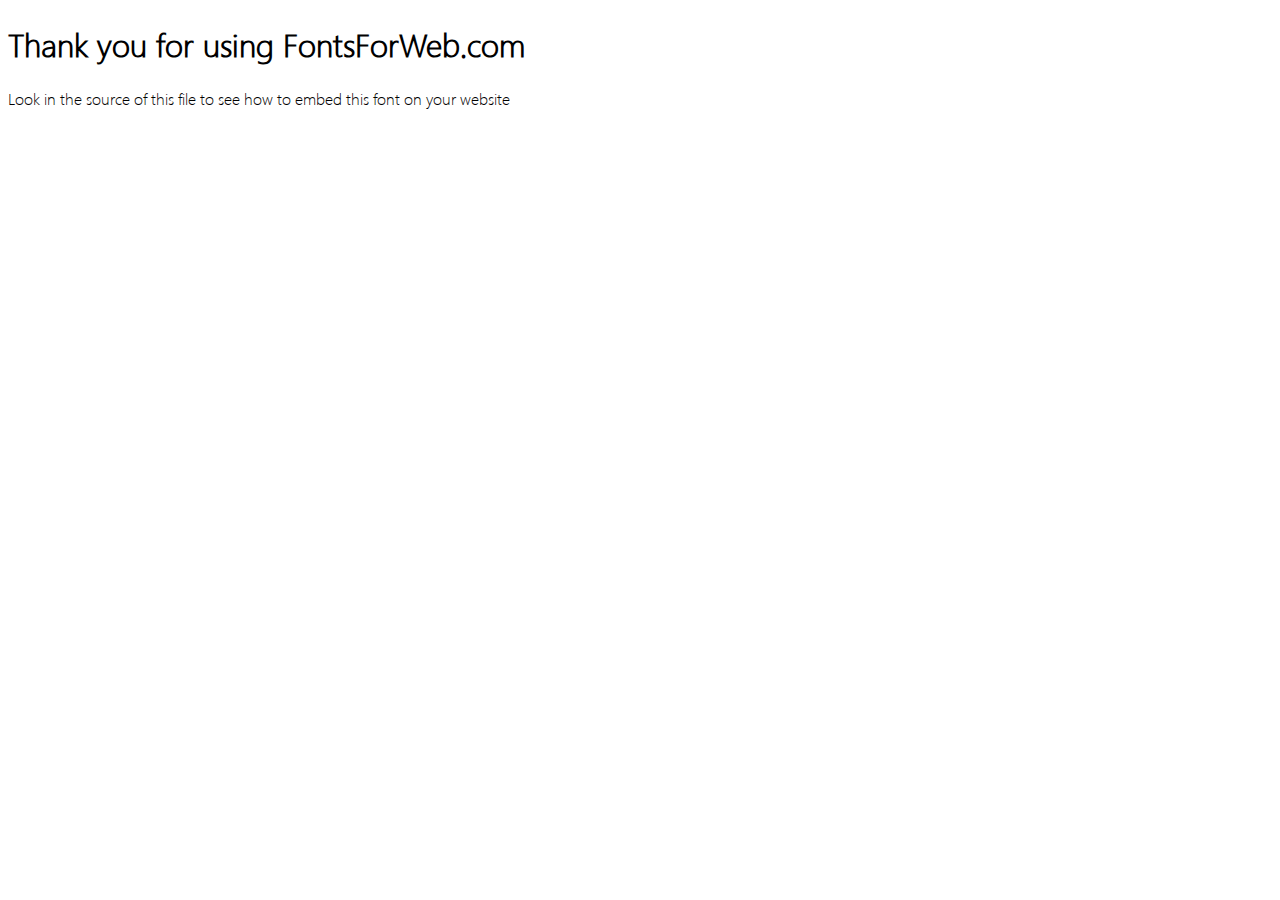
<file: segoeui/index.html>
<!DOCTYPE html>
<html class="no-js">
    <head>
        <meta charset="utf-8">
        <meta http-equiv="X-UA-Compatible" content="IE=edge">
        <title> web font from FontsForWeb.com</title>
        <meta name="description" content="">
        <meta name="viewport" content="width=device-width, initial-scale=1">
        <link rel="stylesheet" href="font.css">
        <style type="text/css">
		/* when @font-face is defined(it is in font.css) you can add the font to any rule by using font-family */
		h1 {
			font-family: 'SEGOEUIL';
		}
		</style>
    </head>
    <body>
    	<h1>Thank you for using FontsForWeb.com</h1>
        <p class="fontsforweb_fontid_1409">Look in the source of this file to see how to embed this font on your website</p>
    </body>
</html>
</file>
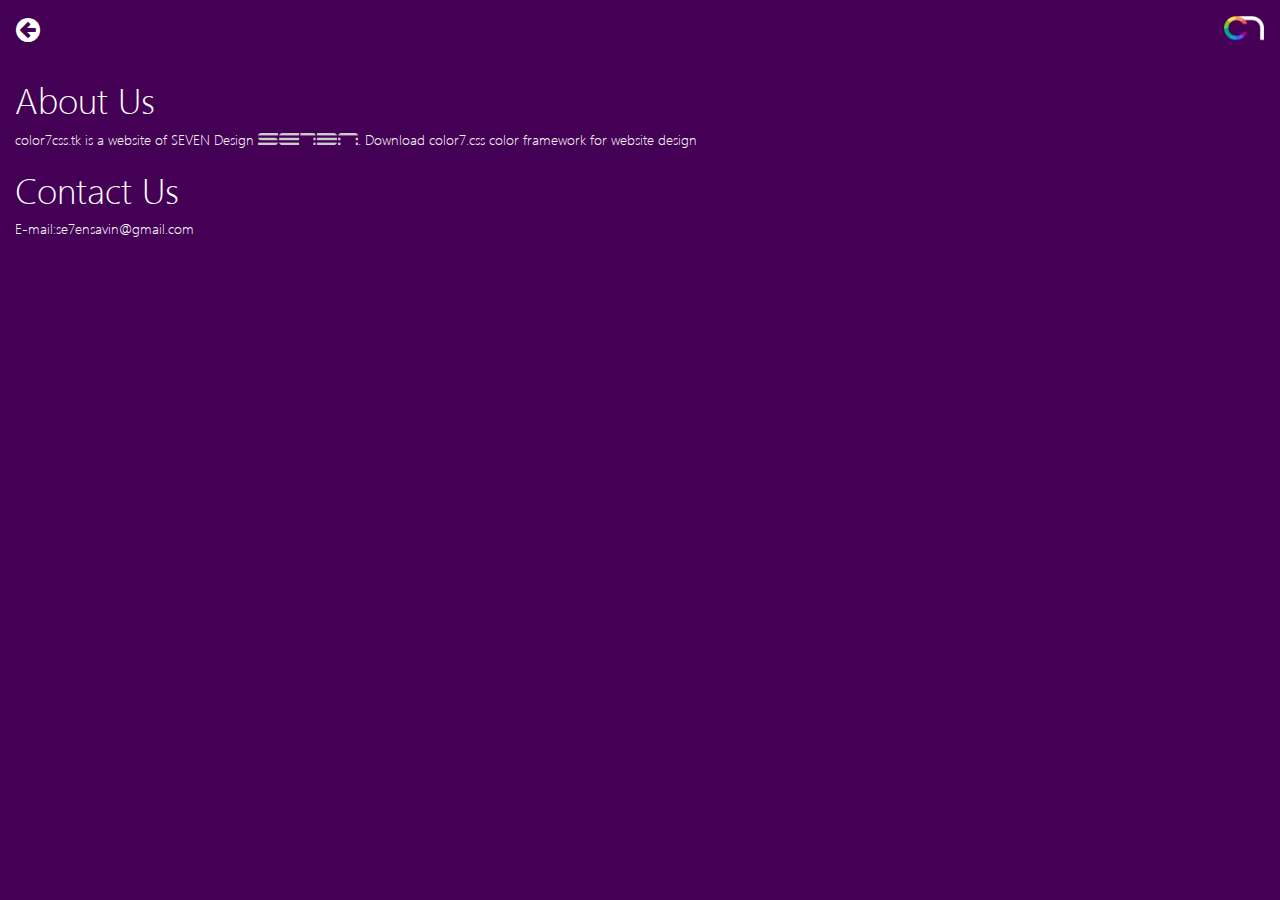
<file: about/about.html>
<!DOCTYPE html>
<html lang="en">
  <head>
    <meta charset="utf-8">
    <title>About</title>
    <meta name="description" content="">
    <meta name="author" content="">
    <meta name="viewport" content="width=device-width, initial-scale=1">
 
 <!---------------------css-------------------------->   
    <link rel="stylesheet" href="../css/w3.css">
    <link rel="stylesheet" href="../css/color7.css">
    <link rel="stylesheet" href="../css/bootstrap.min.css">
    <link rel="stylesheet" href="../font-awesome-4.7.0/css/font-awesome.min.css">
    <link rel="stylesheet" href="../segoeui/font.css">
    
 <!--------------------------------------------------->
 <!---------------------favicon----------------------->
    <link rel="shortcut icon" href="../favicon.ico" type="image/x-icon">
    <link rel="icon" href="../favicon.ico" type="image/x-icon">
 <!--------------------------------------------------->
 </head>
  <body style="background-color:#440055;font-family:SEGOEUIL;">
     <a href="../index.html"> <i class="fa fa-arrow-circle-left fa-2x white-t w3-margin"></i></a>
      <img src="../color7logo.png" style="width:40px;height:auto;" class="w3-display-topright w3-margin">
     <div class="container-fluid white-t">

 <h1>About Us</h1>
   <p>color7css.tk is a website of SEVEN Design <img src="../SE7EN Design Logo.png" style="width:100px;height:auto;margin-bottom:4px;">. Download color7.css color framework for website design</p>

 <h1>Contact Us</h1>
  <p>E-mail:se7ensavin@gmail.com</p>



  
 </div>    
 </body>
</file>
<file: segoeui/font.css>
@font-face {
	font-family: 'SEGOEUIL';
	src: url('./SEGOEUIL.eot');
	src: local('SEGOEUIL'), url('./SEGOEUIL.woff') format('woff'), url('./SEGOEUIL.ttf') format('truetype');
}
/* use this class to attach this font to any element i.e. <p class="fontsforweb_fontid_1409">Text with this font applied</p> */
.fontsforweb_fontid_1409 {
	font-family: 'SEGOEUIL' !important;
}

/* Font downloaded from FontsForWeb.com */
</file>
<file: css/color7.css>
.black{background-color:#000000;} .navy{background-color:#000080;} .darkblue{background-color:#00008b;} .mediumblue{background-color:#0000cd;} .blue{background-color:#0000ff;} .darkgreen{background-color:#006400;} .green{background-color:#008000;} .teal{background-color:#008080;} .darkcyan{background-color:#008B8B;} .deepskyblue{background-color:#00bfff;} .darkturquoise{background-color:#00ced1;} .mediumspgreen{background-color:#00fa9a;} .lime{background-color:#00ff00;} .springreen{background-color:#00ff7f;} .aqua{background-color:#00ffff;} .cyan{background-color:#00ffff;} .midnightblue{background-color:#191970;} .dodgerblue{background-color:#1e90ff;} .lightseagreen{background-color:#20b2aa;} .forestgreen{background-color:#228b22;} .seagreen{background-color:#2e8b57;} .darkslategrey{background-color:#2f4f4f;} .darkslategray{background-color:#2f4f4f;} .limegreen{background-color:#32cd32;} .mediumseagreen{background-color:#3cb371;} .turquoise{background-color:#40e0d0;} .royalblue{background-color:#4169e1;} .steelblue{background-color:#4682b4;} .darkslateblue{background-color:#483d8b;} .mediumturquoise{background-color:#48d1cc;} .indigo{background-color:#4b0082;} .darkolivegreen{background-color:#556b2f;} .cadetblue{background-color:#5f9ea0;} .cornflowerblue{background-color:#6495ed;} .rebeccapurple{background-color:#663399;} .mediumaquamarine{background-color:#66cdaa;} .dimgrey{background-color:#696969;} .dimgray{background-color:#696969;} .slateblue{background-color:#6a5acd;} .olivedrab{background-color:#6b8e23;} .slategrey{background-color:#708090;} .slategray{background-color:#708090;} .lightslategrey{background-color:#778899;} .lightslategray{background-color:#778899;} .mediumslateblue{background-color:#7b68ee;} .lawngreen{background-color:#7cfc00;} .chartreuse{background-color:#7fff00;} .aquamarine{background-color:#7fffd4;} .maroon{background-color:#800000;} .purple{background-color:#800080;} .olive{background-color:#808000;} .grey{background-color:#808080;} .gray{background-color:#808080;} .skyblue{background-color:#87ceeb;} .lightskyblue{background-color:#87cefa;} .blueviolet{background-color:#8a2be2;} .darkred{background-color:#8b0000;} .darkmagenta{background-color:#8b008b;} .saddlebrown{background-color:#8b4513;} .darkseagreen{background-color:#8fbc8f;} .lightgreen{background-color:#90ee90;} .mediumpurple{background-color:#9370db;} .darkviolet{background-color:#9400d3;} .palegreen{background-color:#98fb98;} .darkorchid{background-color:#9932cc;} .yellowgreen{background-color:#9acd32;} .sienna{background-color:#a0522d;} .brown{background-color:#a52a2a;} .darkgrey{background-color:#a9a9a9;} .darkgray{background-color:#a9a9a9;} .lightblue{background-color:#add8e6;} .greenyellow{background-color:#adff2f;} .paleturquoise{background-color:#afeeee;} .lightsteelblue{background-color:#b0c4de;} .powderblue{background-color:#b0e0e6;} .firebrick{background-color:#b22222;} .darkgoldenrod{background-color:#b8860b;} .mediumorchid{background-color:#ba55d3;} .rosybrown{background-color:#bc8f8f;} .darkkhaki{background-color:#bdb76b;} .sliver{background-color:#c0c0c0;} .mediumvioletred{background-color:#c71585;} .indianred{background-color:#cd5c5c;} .peru{background-color:#cd853f;} .chocolate{background-color:#d2691e;} .tan{background-color:#d2b48c;} .lightgrey{background-color:#d3d3d3;} .lightgray{background-color:#d3d3d3;} .thistle{background-color:#d8bfd8;} .orchid{background-color:#da70d6;} .goldenrod{background-color:#daa520;} .palevioletred{background-color:#db7093;} .crimson{background-color:#dc143c;} .gainsboro{background-color:#dcdcdc;} .plum{background-color:#dda0dd;} .burlywood{background-color:#deb887;} .lightcyan{background-color:#e0ffff;} .lavender{background-color:#e6e6fa;} .darksalmon{background-color:#e9967a;} .violet{background-color:#ee82ee;} .palegoldenrod{background-color:#eee8aa;} .lightcoral{background-color:#f08080;} .khaki{background-color:#f0e68c;} .aliceblue{background-color:#f0f8ff;} .honeydew{background-color:#f0fff0;} .azure{background-color:#f0ffff;} .sandybrown{background-color:#f4a460;} .wheat{background-color:#f5deb3;} .beige{background-color:#f5f5dc;} .whitesmoke{background-color:#f5f5f5;} .mintcream{background-color:#f5fffa;} .ghostwhite{background-color:#f8f8ff;} .salmon{background-color:#fa8072;} .antiquewhite{background-color:#faebd7;} .lien{background-color:#faf0e6;} .lightgoldenrodyellow{background-color:#fafad2;} .oldlace{background-color:#fdf5e6;} .red{background-color:#ff0000;} .fuchsia{background-color:#ff00ff;} .magenta{background-color:#ff00ff;} .deeppink{background-color:#ff1493;} .orangered{background-color:#ff4500;} .tomato{background-color:#ff6347;} .hotpink{background-color:#ff69b4;} .coral{background-color:#ff7f50;} .darkorange{background-color:#ff8c00;} .lightsalmon{background-color:#ffa07a;} .orange{background-color:#ffa500;} .lightpink{background-color:#ffb6c1;} .pink{background-color:#ffc0cb;} .gold{background-color:#ffd700;} .peachpuff{background-color:#ffdab9;} .navajowhite{background-color:#ffdead;} .moccasin{background-color:#ffe4b5;} .bisque{background-color:#ffe4c4;} .mistyrose{background-color:#ffe4e1;} .blanchedalmond{background-color:#ffebcd;} .papayawhip{background-color:#ffefd5;} .lavenderblush{background-color:#fff0f5;} .seashell{background-color:#fff5ee;} .cornsilk{background-color:#fff8dc;} .lemonchiffon{background-color:#fffacd;} .floralwhite{background-color:#fffaf0;} .snow{background-color:#fffafa;} .yellow{background-color:#ffff00;} .lightyellow{background-color:#ffffe0;} .lvory{background-color:#fffff0;} .white{background-color:#ffffff;} /**********************************flatcolor************************/ .f-softred{background-color:#ec644b;} .f-chestnutrose{background-color:#d24d57;} .f-pomegranate{background-color:#f22613;} .f-fthunderbird{background-color:#d91e18;} .f-oldbrick{background-color:#96281b;} .f-flamingo{background-color:#ef4836;} .f-valencia{background-color:#d64541;} .f-tallpoppy{background-color:#c0392b;} .f-moza{background-color:#cf000f;} .f-cinnabar{background-color:#e74c3c;} .f-razzmatazz{background-color:#db0a5b;} .f-sunsetorange{background-color:#f64747;} .f-waxflower{background-color:#f1a9a0;} .f-cabaret{background-color:#d2527f;} .f-newyorkpink{background-color:#e08283;} .f-radicalred{background-color:#f62459;} .f-sunglo{background-color:#e26a6a;} .f-snuff{background-color:#dcc6e0;} .f-rebeccapurple{background-color:#663399;} .f-honeyflower{background-color:#674172;} .f-wistful{background-color:#aea8d3;} .f-plum{background-color:#913d88;} .f-seance{background-color:#9a12b2;} .f-mediumpurple{background-color:#bf55ec;} .f-lightwisteria{background-color:#be90d4;} .f-studio{background-color:#8e44ad;} .f-wisteria{background-color:#9b59b6;} .f-sanmarino{background-color:#446cb3;} .f-aliceblue{background-color:#e4f1fe;} .f-royalblue{background-color:#4183d7;} .f-pictonblue{background-color:#59abe3;} .f-spray{background-color:#81cfe0;} .f-shakespeare{background-color:#52b3d9;} .f-hummingbird{background-color:#c5eff7;} .f-pictionbluee{background-color:#22a7f0;} .f-curiousblue{background-color:#3498d8;} .f-madison{background-color:#2c3e50;} .f-dodgerblue{background-color:#19b5fe;} .f-ming{background-color:#336e7b;} .f-ebonyclay{background-color:#22313f;} .f-malibu{background-color:#6bb9f0;} .f-summersky{background-color:#1e8bc3;} .f-chambray{background-color:#3a539b;} .f-pickledbluewood{background-color:#34495e;} .f-hoki{background-color:#67809f;} .f-jellybean{background-color:#2574a9;} .f-jacksonpurple{background-color:#1f3a93;} .f-jordyblue{background-color:#89c4f4;} .f-steelblue{background-color:#4b77be;} .f-fountainblue{background-color:#5c97bf;} .f-mediumturquoise{background-color:#4ecdc4;} .f-aquaisland{background-color:#a2ded0;} .f-gossip{background-color:#87de7c;} .f-darkseagreen{background-color:#90c695;} .f-eucalyptus{background-color:#26a65b;} .f-caribbengreen{background-color:#03c9a9;} .f-silvertree{background-color:#68c3a3;} .f-downy{background-color:#65c6bb;} .f-mountainmeadow{background-color:#1bbc9b;} .f-lightseagreen{background-color:#1ba39c;} .f-mediumaquamarine{background-color:#66cc99;} .f-turquoise{background-color:#36d7b7;} .f-madang{background-color:#c8f7c5;} .f-riptide{background-color:#86e2d5;} .f-shamrock{background-color:#2ecc71;} .f-niagara{background-color:#16a085;} .f-emerald{background-color:#3fc380;} .f-greenhaze{background-color:#019875;} .f-lightaqua{background-color:#03a678;} .f-oceangreen{background-color:#4daf7c;} .f-niagaraa{background-color:#2abb9b;} .f-jade{background-color:#00b16a;} .f-flatgreen{background-color:#1e824c;} .f-observatory{background-color:#049372;} .f-junglegreen{background-color:#26c281;} .f-confetti{background-color:#e9d460;} .f-capehoney{background-color:#fde3a7;} .f-california{background-color:#f89406;} .f-firebush{background-color:#eb9532;} .f-tahitigold{background-color:#e87e04;} .f-casablanca{background-color:#f4b350;} .f-crusta{background-color:#f2784b;} .f-seabuckthorn{background-color:#eb974e;} .f-lightningyellow{background-color:#f5ab35;} .f-burntorange{background-color:#d35400;} .f-buttercup{background-color:#f39c12;} .f-ecstasy{background-color:#f9690e;} .f-sandstrom{background-color:#f9bf3b;} .f-jaffa{background-color:#f27935;} .f-zest{background-color:#e67e22;} .f-whitesmoke{background-color:#ececec;} .f-lynch{background-color:#6c7a89;} .f-pumice{background-color:#d2d7d3;} .f-gallery{background-color:#eeeeee;} .f-sliversand{background-color:#bdc3c7;} .f-porcelain{background-color:#ecf0f1;} .f-cascade{background-color:#95a5a6;} .f-iron{background-color:#dadfe1;} .f-edward{background-color:#abb7b7;} .f-cararra{background-color:#f2f1ef;} .f-sliver{background-color:#bfbfbf;} /**************************************material colors******************************/ .m-red500{background-color:#f44336;} .m-red50{background-color:#ffebee;} .m-red100{background-color:#ffcdd2;} .m-red200{background-color:#ef9a9a;} .m-red300{background-color:#e57373;} .m-red400{background-color:#ef5350;} .m-red600{background-color:#e53935;} .m-red700{background-color:#d32f2f;} .m-red800{background-color:#c62828;} .m-red900{background-color:#b71c1c;} .m-redA100{background-color:#ff8a80;} .m-redA200{background-color:#ff5252;} .m-redA400{background-color:#ff1744;} .m-redA700{background-color:#d50000;} .m-pink500{background-color:#e91e63;} .m-pink50{background-color:#fce4ec;} .m-pink100{background-color:#f8bbd0;} .m-pink200{background-color:#f48fb1;} .m-pink300{background-color:#f06292;} .m-pink400{background-color:#ec407a;} .m-pink600{background-color:#d81b60;} .m-pink700{background-color:#c2185b;} .m-pink800{background-color:#ad1457;} .m-pink900{background-color:#880e4f;} .m-pinkA100{background-color:#ff80ab;} .m-pinkA200{background-color:#ff4081;} .m-pinkA400{background-color:#f50057;} .m-pinkA700{background-color:#c51162;} .m-purple500{background-color:#9c27b0;} .m-purple50{background-color:#f3e5f5;} .m-purple100{background-color:#e1bee7;} .m-purple200{background-color:#ce93d8;} .m-purple300{background-color:#ba68c8;} .m-purple400{background-color:#ab47bc;} .m-purple600{background-color:#8e24aa;} .m-purple700{background-color:#7b1fa2;} .m-purple800{background-color:#6a1b9a;} .m-purple900{background-color:#4a148c;} .m-purpleA100{background-color:#ea80fc;} .m-purpleA200{background-color:#e040fb;} .m-purpleA400{background-color:#d500f9;} .m-purpleA700{background-color:#aa00ff;} .m-deeppurple500{background-color:#673ab7;} .m-deeppurple50{background-color:#ede7f6;} .m-deeppurple100{background-color:#d1c4e9;} .m-deeppurple200{background-color:#b39ddb;} .m-deeppurple300{background-color:#9575cd;} .m-deeppurple400{background-color:#7e57c2;} .m-deeppurple600{background-color:#5e35b1;} .m-deeppurple700{background-color:#512da8;} .m-deeppurple800{background-color:#4527a0;} .m-deeppurple900{background-color:#311b92;} .m-deeppurpleA100{background-color:#b388ff;} .m-deeppurpleA200{background-color:#7c4dff;} .m-deeppurpleA400{background-color:#651fff;} .m-deeppurpleA700{background-color:#6200ea;} .m-indigo500{background-color:#3f51b5;} .m-indigo50{background-color:#e8eaf6;} .m-indigo100{background-color:#c5cae9;} .m-indigo200{background-color:#9fa8da;} .m-indigo300{background-color:#7986cb;} .m-indigo400{background-color:#5c6bc0;} .m-indigo600{background-color:#3949ab;} .m-indigo700{background-color:#303f9f;} .m-indigo800{background-color:#283593;} .m-indigo900{background-color:#1a237e;} .m-indigoA100{background-color:#8c9eff;} .m-indigoA200{background-color:#536dfe;} .m-indigoA400{background-color:#3d5afe;} .m-indigoA700{background-color:#304ffe;} .m-blue500{background-color:#2196f3;} .m-blue50{background-color:#e3f2fd;} .m-blue100{background-color:#bbdefb;} .m-blue200{background-color:#90caf9;} .m-blue300{background-color:#64b5f6;} .m-blue400{background-color:#42a5f5;} .m-blue600{background-color:#1e88e5;} .m-blue700{background-color:#1976d2;} .m-blue800{background-color:#1565c0;} .m-blue900{background-color:#0d47a1;} .m-blueA100{background-color:#82b1ff;} .m-blueA200{background-color:#448aff;} .m-blueA400{background-color:#2979ff;} .m-blueA700{background-color:#2962ff;} .m-lightblue500{background-color:#03a9f4;} .m-lightblue50{background-color:#e1f5fe;} .m-lightblue100{background-color:#b3e5fc;} .m-lightblue200{background-color:#81d4fa;} .m-lightblue300{background-color:#4fc3f7;} .m-lightblue400{background-color:#29b6f6;} .m-lightblue600{background-color:#039be5;} .m-lightblue700{background-color:#0288d1;} .m-lightblue800{background-color:#0277bd;} .m-lightblue900{background-color:#01579b;} .m-lightblueA100{background-color:#80d8ff;} .m-lightblueA200{background-color:#40c4ff;} .m-lightblueA400{background-color:#00b0ff;} .m-lightblueA700{background-color:#0091ea;} .m-cyan500{background-color:#00bcd4;} .m-cyan50{background-color:#e0f7fa;} .m-cyan100{background-color:#b2ebf2;} .m-cyan200{background-color:#80deea;} .m-cyan300{background-color:#4dd0e1;} .m-cyan400{background-color:#26c6da;} .m-cyan600{background-color:#00acc1;} .m-cyan700{background-color:#0097a7;} .m-cyan800{background-color:#00838f;} .m-cyan900{background-color:#006064;} .m-cyanA100{background-color:#84ffff;} .m-caynA200{background-color:#18ffff;} .m-cyanA400{background-color:#00e5ff;} .m-cyanA700{background-color:#00b8d4;} .m-teal500{background-color:#009688;} .m-teal50{background-color:#e0f2f1;} .m-teal100{background-color:#b2dfd8;} .m-teal200{background-color:#80cbc4;} .m-teal300{background-color:#4db6ac;} .m-teal400{background-color:#26a69a;} .m-teal600{background-color:#00897b;} .m-teal700{background-color:#00796b;} .m-teal800{background-color:#00695c;} .m-teal900{background-color:#004d40;} .m-tealA100{background-color:#a7ffeb;} .m-tealA200{background-color:#64ffda;} .m-tealA400{background-color:#1de9b6;} .m-tealA700{background-color:#00bfa5;} .m-green500{background-color:#4caf50;} .m-green50{background-color:#e8f5e9;} .m-green100{background-color:#c8e6c9;} .m-green200{background-color:#a5d6a7;} .m-green300{background-color:#81c784;} .m-green400{background-color:#66bb6a;} .m-green600{background-color:#43a047;} .m-green700{background-color:#388e3c;} .m-green800{background-color:#2e7d32;} .m-green900{background-color:#1b5e20;} .m-greenA100{background-color:#b9f6ca;} .m-greenA200{background-color:#69f0ae;} .m-greenA400{background-color:#00e676;} .m-greenA700{background-color:#00c853;} .m-lightgreen500{background-color:#8bc34a;} .m-lightgreen50{background-color:#f1f8e9;} .m-lightgreen100{background-color:#dcedc8;} .m-lightgreen200{background-color:#c5e1a5;} .m-lightgreen300{background-color:#aed581;} .m-lightgreen400{background-color:#9ccc65;} .m-lightgreen600{background-color:#7cb342;} .m-lightgreen700{background-color:#689f38;} .m-lightgreen800{background-color:#558b2f;} .m-lightgreen900{background-color:#33691e;} .m-lightgreenA100{background-color:#ccff90;} .m-lightgreenA200{background-color:#b2ff59;} .m-lightgreenA400{background-color:#76ff03;} .m-lightgreenA700{background-color:#64dd17;} .m-lime500{background-color:#CDDC39;} .m-lime50{background-color:#F9FBE7;} .m-lime100{background-color:#F0F4C3;} .m-lime200{background-color:#E6EE9C;} .m-lime300{background-color:#DCE775;} .m-lime400{background-color:#D4E157;} .m-lime600{background-color:#C0CA33;} .m-lime700{background-color:#AFB42B;} .m-lime800{background-color:#9E9D24;} .m-lime900{background-color:#827717;} .m-limeA100{background-color:#F4FF81;} .m-limeA200{background-color:#EEFF41;} .m-limeA400{background-color:#C6FF00;} .m-limeA700{background-color:#AEEA00;} .m-yellow500{background-color:#FFEB3B;} .m-yellow50{background-color:#FFFDE7;} .m-yellow100{background-color:#FFF9C4;} .m-yellow200{background-color:#FFF59D;} .m-yellow300{background-color:#FFF176;} .m-yellow400{background-color:#FFEE58;} .m-yellow600{background-color:#FDD835;} .m-yellow700{background-color:#FBC02D;} .m-yellow800{background-color:#F57F17;} .m-yellow900{background-color:#FFFF8D;} .m-yellowA100{background-color:#FFFF8D;} .m-yellowA200{background-color:#FFFF00;} .m-yellowA400{background-color:#FFEA00;} .m-yellowA700{background-color:#FFD600;} .m-amber500{background-color:#FFC107;} .m-amber50{background-color:#FFF8E1;} .m-amber100{background-color:#FFECB3;} .m-amber200{background-color:#FFE082;} .m-amber300{background-color:#FFD54F;} .m-amber400{background-color:#FFCA28;} .m-amber600{background-color:#FDD835;} .m-amber700{background-color:#FFA000;} .m-amber800{background-color:#FF8F00;} .m-amber900{background-color:#FF6F00;} .m-amberA100{background-color:#FFE57F;} .m-amberA200{background-color:#FFD740;} .m-amberA400{background-color:#FFC400;} .m-amberA700{background-color:#FFAB00;} .m-orange500{background-color:#FF9800;} .m-orange50{background-color:#FFF3E0;} .m-orange100{background-color:#FFE0B2;} .m-orange200{background-color:#FFCC80;} .m-orange300{background-color:#FFB74D;} .m-orange400{background-color:#FFA726;} .m-orange600{background-color:#FB8C00;} .m-orange700{background-color:#F57C00;} .m-orange800{background-color:#EF6C00;} .m-orange900{background-color:#E65100;} .m-orangeA100{background-color:#FFD180;} .m-orangeA200{background-color:#FFAB40;} .m-orangeA400{background-color:#FF9100;} .m-orangeA700{background-color:#FF6D00;} .m-deeporange500{background-color:#FF5722;} .m-deeporange50{background-color:#FBE9E7;} .m-deeporange100{background-color:#FFCCBC;} .m-deeporange200{background-color:#FFAB91;} .m-deeporange300{background-color:#FF8A65;} .m-deeporange400{background-color:#FF7043;} .m-deeporange600{background-color:#F4511E;} .m-deeporange700{background-color:#E64A19;} .m-deeporange800{background-color:#D84315;} .m-deeporange900{background-color:#BF360C;} .m-deeporangeA100{background-color:#FF9E80;} .m-deeporangeA200{background-color:#FF6E40;} .m-deeporangeA400{background-color:#FF3D00;} .m-deeporangeA700{background-color:#DD2C00;} .m-brown500{background-color:#795548;} .m-brown50{background-color:#EFEBE9;} .m-brown100{background-color:#D7CCC8;} .m-brown200{background-color:#BCAAA4;} .m-brown300{background-color:#A1887F;} .m-brown400{background-color:#8D6E63;} .m-brown600{background-color:#6D4C41;} .m-brown700{background-color:#5D4037;} .m-brown800{background-color:#4E342E;} .m-brown900{background-color:#3E2723;} .m-grey500{background-color:#9E9E9E;} .m-grey50{background-color:#FAFAFA;} .m-grey100{background-color:#F5F5F5;} .m-grey200{background-color:#EEEEEE;} .m-grey300{background-color:#E0E0E0;} .m-grey400{background-color:#BDBDBD;} .m-grey600{background-color:#757575;} .m-grey700{background-color:#616161;} .m-grey800{background-color:#424242;} .m-grey900{background-color:#212121;} .m-bluegrey500{background-color:#607D8B;} .m-bluegrey50{background-color:#ECEFF1;} .m-bluegrey100{background-color:#CFD8DC;} .m-bluegrey200{background-color:#B0BEC5;} .m-bluegrey300{background-color:#90A4AE;} .m-bluegrey400{background-color:#78909C;} .m-bluegrey600{background-color:#546E7A;} .m-bluegrey700{background-color:#455A64;} .m-bluegrey800{background-color:#37474F;} .m-bluegrey900{background-color:#263238;} .m-gray500{background-color:#9E9E9E;} .m-gray50{background-color:#FAFAFA;} .m-gray100{background-color:#F5F5F5;} .m-gray200{background-color:#EEEEEE;} .m-gray300{background-color:#E0E0E0;} .m-m-gray400{background-color:#BDBDBD;} .m-gray600{background-color:#757575;} .m-gray700{background-color:#616161;} .m-gray800{background-color:#424242;} .m-gray900{background-color:#212121;} .m-bluegray500{background-color:#607D8B;} .m-bluegray50{background-color:#ECEFF1;} .m-bluegray100{background-color:#CFD8DC;} .m-bluegray200{background-color:#B0BEC5;} .m-bluegray300{background-color:#90A4AE;} .m-bluegray400{background-color:#78909C;} .m-bluegray600{background-color:#546E7A;} .m-bluegray700{background-color:#455A64;} .m-bluegray800{background-color:#37474F;} .m-bluegray900{background-color:#263238;}
.black-t{color:#000000;} .navy-t{color:#000080;} .darkblue-t{color:#00008b;} .mediumblue-t{color:#0000cd;} .blue-t{color:#0000ff;} .darkgreen-t{color:#006400;} .green-t{color:#008000;} .teal-t{color:#008080;} .darkcyan-t{color:#008B8B;} .deepskyblue-t{color:#00bfff;} .darkturquoise-t{color:#00ced1;} .mediumspgreen-t{color:#00fa9a;} .lime-t{color:#00ff00;} .springreen-t{color:#00ff7f;} .aqua-t{color:#00ffff;} .cyan-t{color:#00ffff;} .midnightblue-t{color:#191970;} .dodgerblue-t{color:#1e90ff;} .lightseagreen-t{color:#20b2aa;} .forestgreen-t{color:#228b22;} .seagreen-t{color:#2e8b57;} .darkslategrey-t{color:#2f4f4f;} .darkslategray-t{color:#2f4f4f;} .limegreen-t{color:#32cd32;} .mediumseagreen-t{color:#3cb371;} .turquoise-t{color:#40e0d0;} .royalblue-t{color:#4169e1;} .steelblue-t{color:#4682b4;} .darkslateblue-t{color:#483d8b;} .mediumturquoise-t{color:#48d1cc;} .indigo-t{color:#4b0082;} .darkolivegreen-t{color:#556b2f;} .cadetblue-t{color:#5f9ea0;} .cornflowerblue-t{color:#6495ed;} .rebeccapurple-t{color:#663399;} .mediumaquamarine-t{color:#66cdaa;} .dimgrey-t{color:#696969;} .dimgray-t{color:#696969;} .slateblue-t{color:#6a5acd;} .olivedrab-t{color:#6b8e23;} .slategrey-t{color:#708090;} .slategray-t{color:#708090;} .lightslategrey-t{color:#778899;} .lightslategray-t{color:#778899;} .mediumslateblue-t{color:#7b68ee;} .lawngreen-t{color:#7cfc00;} .chartreuse-t{color:#7fff00;} .aquamarine-t{color:#7fffd4;} .maroon-t{color:#800000;} .purple-t{color:#800080;} .olive-t{color:#808000;} .grey-t{color:#808080;} .gray-t{color:#808080;} .skyblue-t{color:#87ceeb;} .lightskyblue-t{color:#87cefa;} .blueviolet-t{color:#8a2be2;} .darkred-t{color:#8b0000;} .darkmagenta-t{color:#8b008b;} .saddlebrown-t{color:#8b4513;} .darkseagreen-t{color:#8fbc8f;} .lightgreen-t{color:#90ee90;} .mediumpurple-t{color:#9370db;} .darkviolet-t{color:#9400d3;} .palegreen-t{color:#98fb98;} .darkorchid-t{color:#9932cc;} .yellowgreen-t{color:#9acd32;} .sienna-t{color:#a0522d;} .brown-t{color:#a52a2a;} .darkgrey-t{color:#a9a9a9;} .darkgray-t{color:#a9a9a9;} .lightblue-t{color:#add8e6;} .greenyellow-t{color:#adff2f;} .paleturquoise-t{color:#afeeee;} .lightsteelblue-t{color:#b0c4de;} .powderblue-t{color:#b0e0e6;} .firebrick-t{color:#b22222;} .darkgoldenrod-t{color:#b8860b;} .mediumorchid-t{color:#ba55d3;} .rosybrown-t{color:#bc8f8f;} .darkkhaki-t{color:#bdb76b;} .sliver-t{color:#c0c0c0;} .mediumvioletred-t{color:#c71585;} .indianred-t{color:#cd5c5c;} .peru-t{color:#cd853f;} .chocolate-t{color:#d2691e;} .tan-t{color:#d2b48c;} .lightgrey-t{color:#d3d3d3;} .lightgray-t{color:#d3d3d3;} .thistle-t{color:#d8bfd8;} .orchid-t{color:#da70d6;} .goldenrod-t{color:#daa520;} .palevioletred-t{color:#db7093;} .crimson-t{color:#dc143c;} .gainsboro-t{color:#dcdcdc;} .plum-t{color:#dda0dd;} .burlywood-t{color:#deb887;} .lightcyan-t{color:#e0ffff;} .lavender-t{color:#e6e6fa;} .darksalmon-t{color:#e9967a;} .violet-t{color:#ee82ee;} .palegoldenrod-t{color:#eee8aa;} .lightcoral-t{color:#f08080;} .khaki-t{color:#f0e68c;} .aliceblue-t{color:#f0f8ff;} .honeydew-t{color:#f0fff0;} .azure-t{color:#f0ffff;} .sandybrown-t{color:#f4a460;} .wheat-t{color:#f5deb3;} .beige-t{color:#f5f5dc;} .whitesmoke-t{color:#f5f5f5;} .mintcream-t{color:#f5fffa;} .ghostwhite-t{color:#f8f8ff;} .salmon-t{color:#fa8072;} .antiquewhite-t{color:#faebd7;} .lien-t{color:#faf0e6;} .lightgoldenrodyellow-t{color:#fafad2;} .oldlace-t{color:#fdf5e6;} .red-t{color:#ff0000;} .fuchsia-t{color:#ff00ff;} .magenta-t{color:#ff00ff;} .deeppink-t{color:#ff1493;} .orangered-t{color:#ff4500;} .tomato-t{color:#ff6347;} .hotpink-t{color:#ff69b4;} .coral-t{color:#ff7f50;} .darkorange-t{color:#ff8c00;} .lightsalmon-t{color:#ffa07a;} .orange-t{color:#ffa500;} .lightpink-t{color:#ffb6c1;} .pink-t{color:#ffc0cb;} .gold-t{color:#ffd700;} .peachpuff-t{color:#ffdab9;} .navajowhite-t{color:#ffdead;} .moccasin-t{color:#ffe4b5;} .bisque-t{color:#ffe4c4;} .mistyrose-t{color:#ffe4e1;} .blanchedalmond-t{color:#ffebcd;} .papayawhip-t{color:#ffefd5;} .lavenderblush-t{color:#fff0f5;} .seashell-t{color:#fff5ee;} .cornsilk-t{color:#fff8dc;} .lemonchiffon-t{color:#fffacd;} .floralwhite-t{color:#fffaf0;} .snow-t{color:#fffafa;} .yellow-t{color:#ffff00;} .lightyellow-t{color:#ffffe0;} .lvory-t{color:#fffff0;} .white-t{color:#ffffff;} /**********************************flatcolor************************/ .f-softred-t{color:#ec644b;} .f-chestnutrose-t{color:#d24d57;} .f-pomegranate-t{color:#f22613;} .f-fthunderbird-t{color:#d91e18;} .f-oldbrick-t{color:#96281b;} .f-flamingo-t{color:#ef4836;} .f-valencia-t{color:#d64541;} .f-tallpoppy-t{color:#c0392b;} .f-moza-t{color:#cf000f;} .f-cinnabar-t{color:#e74c3c;} .f-razzmatazz-t{color:#db0a5b;} .f-sunsetorange-t{color:#f64747;} .f-waxflower-t{color:#f1a9a0;} .f-cabaret-t{color:#d2527f;} .f-newyorkpink-t{color:#e08283;} .f-radicalred-t{color:#f62459;} .f-sunglo-t{color:#e26a6a;} .f-snuff-t{color:#dcc6e0;} .f-rebeccapurple-t{color:#663399;} .f-honeyflower-t{color:#674172;} .f-wistful-t{color:#aea8d3;} .f-plum-t{color:#913d88;} .f-seance-t{color:#9a12b2;} .f-mediumpurple-t{color:#bf55ec;} .f-lightwisteria-t{color:#be90d4;} .f-studio-t{color:#8e44ad;} .f-wisteria-t{color:#9b59b6;} .f-sanmarino-t{color:#446cb3;} .f-aliceblue-t{color:#e4f1fe;} .f-royalblue-t{color:#4183d7;} .f-pictonblue-t{color:#59abe3;} .f-spray-t{color:#81cfe0;} .f-shakespeare-t{color:#52b3d9;} .f-hummingbird-t{color:#c5eff7;} .f-pictionbluee-t{color:#22a7f0;} .f-curiousblue-t{color:#3498d8;} .f-madison-t{color:#2c3e50;} .f-dodgerblue-t{color:#19b5fe;} .f-ming-t{color:#336e7b;} .f-ebonyclay-t{color:#22313f;} .f-malibu-t{color:#6bb9f0;} .f-summersky-t{color:#1e8bc3;} .f-chambray-t{color:#3a539b;} .f-pickledbluewood-t{color:#34495e;} .f-hoki-t{color:#67809f;} .f-jellybean-t{color:#2574a9;} .f-jacksonpurple-t{color:#1f3a93;} .f-jordyblue-t{color:#89c4f4;} .f-steelblue-t{color:#4b77be;} .f-fountainblue-t{color:#5c97bf;} .f-mediumturquoise-t{color:#4ecdc4;} .f-aquaisland-t{color:#a2ded0;} .f-gossip-t{color:#87de7c;} .f-darkseagreen-t{color:#90c695;} .f-eucalyptus-t{color:#26a65b;} .f-caribbengreen-t{color:#03c9a9;} .f-silvertree-t{color:#68c3a3;} .f-downy-t{color:#65c6bb;} .f-mountainmeadow-t{color:#1bbc9b;} .f-lightseagreen-t{color:#1ba39c;} .f-mediumaquamarine-t{color:#66cc99;} .f-turquoise-t{color:#36d7b7;} .f-madang-t{color:#c8f7c5;} .f-riptide-t{color:#86e2d5;} .f-shamrock-t{color:#2ecc71;} .f-niagara-t{color:#16a085;} .f-emerald-t{color:#3fc380;} .f-greenhaze-t{color:#019875;} .f-lightaqua-t{color:#03a678;} .f-oceangreen-t{color:#4daf7c;} .f-niagaraa-t{color:#2abb9b;} .f-jade-t{color:#00b16a;} .f-flatgreen-t{color:#1e824c;} .f-observatory-t{color:#049372;} .f-junglegreen-t{color:#26c281;} .f-confetti-t{color:#e9d460;} .f-capehoney-t{color:#fde3a7;} .f-california-t{color:#f89406;} .f-firebush-t{color:#eb9532;} .f-tahitigold-t{color:#e87e04;} .f-casablanca-t{color:#f4b350;} .f-crusta-t{color:#f2784b;} .f-seabuckthorn-t{color:#eb974e;} .f-lightningyellow-t{color:#f5ab35;} .f-burntorange-t{color:#d35400;} .f-buttercup-t{color:#f39c12;} .f-ecstasy-t{color:#f9690e;} .f-sandstrom-t{color:#f9bf3b;} .f-jaffa-t{color:#f27935;} .f-zest-t{color:#e67e22;} .f-whitesmoke-t{color:#ececec;} .f-lynch-t{color:#6c7a89;} .f-pumice-t{color:#d2d7d3;} .f-gallery-t{color:#eeeeee;} .f-sliversand-t{color:#bdc3c7;} .f-porcelain-t{color:#ecf0f1;} .f-cascade-t{color:#95a5a6;} .f-iron-t{color:#dadfe1;} .f-edward-t{color:#abb7b7;} .f-cararra-t{color:#f2f1ef;} .f-sliver-t{color:#bfbfbf;} /**************************************material colors******************************/ .m-red500-t{color:#f44336;} .m-red50-t{color:#ffebee;} .m-red100-t{color:#ffcdd2;} .m-red200-t{color:#ef9a9a;} .m-red300-t{color:#e57373;} .m-red400-t{color:#ef5350;} .m-red600-t{color:#e53935;} .m-red700-t{color:#d32f2f;} .m-red800-t{color:#c62828;} .m-red900-t{color:#b71c1c;} .m-redA100-t{color:#ff8a80;} .m-redA200-t{color:#ff5252;} .m-redA400-t{color:#ff1744;} .m-redA700-t{color:#d50000;} .m-pink500-t{color:#e91e63;} .m-pink50-t{color:#fce4ec;} .m-pink100-t{color:#f8bbd0;} .m-pink200-t{color:#f48fb1;} .m-pink300-t{color:#f06292;} .m-pink400-t{color:#ec407a;} .m-pink600-t{color:#d81b60;} .m-pink700-t{color:#c2185b;} .m-pink800-t{color:#ad1457;} .m-pink900-t{color:#880e4f;} .m-pinkA100-t{color:#ff80ab;} .m-pinkA200-t{color:#ff4081;} .m-pinkA400-t{color:#f50057;} .m-pinkA700-t{color:#c51162;} .m-purple500-t{color:#9c27b0;} .m-purple50-t{color:#f3e5f5;} .m-purple100-t{color:#e1bee7;} .m-purple200-t{color:#ce93d8;} .m-purple300-t{color:#ba68c8;} .m-purple400-t{color:#ab47bc;} .m-purple600-t{color:#8e24aa;} .m-purple700-t{color:#7b1fa2;} .m-purple800-t{color:#6a1b9a;} .m-purple900-t{color:#4a148c;} .m-purpleA100-t{color:#ea80fc;} .m-purpleA200-t{color:#e040fb;} .m-purpleA400-t{color:#d500f9;} .m-purpleA700-t{color:#aa00ff;} .m-deeppurple500-t{color:#673ab7;} .m-deeppurple50-t{color:#ede7f6;} .m-deeppurple100-t{color:#d1c4e9;} .m-deeppurple200-t{color:#b39ddb;} .m-deeppurple300-t{color:#9575cd;} .m-deeppurple400-t{color:#7e57c2;} .m-deeppurple600-t{color:#5e35b1;} .m-deeppurple700-t{color:#512da8;} .m-deeppurple800-t{color:#4527a0;} .m-deeppurple900-t{color:#311b92;} .m-deeppurpleA100-t{color:#b388ff;} .m-deeppurpleA200-t{color:#7c4dff;} .m-deeppurpleA400-t{color:#651fff;} .m-deeppurpleA700-t{color:#6200ea;} .m-indigo500-t{color:#3f51b5;} .m-indigo50-t{color:#e8eaf6;} .m-indigo100-t{color:#c5cae9;} .m-indigo200-t{color:#9fa8da;} .m-indigo300-t{color:#7986cb;} .m-indigo400-t{color:#5c6bc0;} .m-indigo600-t{color:#3949ab;} .m-indigo700-t{color:#303f9f;} .m-indigo800-t{color:#283593;} .m-indigo900-t{color:#1a237e;} .m-indigoA100-t{color:#8c9eff;} .m-indigoA200-t{color:#536dfe;} .m-indigoA400-t{color:#3d5afe;} .m-indigoA700-t{color:#304ffe;} .m-blue500-t{color:#2196f3;} .m-blue50-t{color:#e3f2fd;} .m-blue100-t{color:#bbdefb;} .m-blue200-t{color:#90caf9;} .m-blue300-t{color:#64b5f6;} .m-blue400-t{color:#42a5f5;} .m-blue600-t{color:#1e88e5;} .m-blue700-t{color:#1976d2;} .m-blue800-t{color:#1565c0;} .m-blue900-t{color:#0d47a1;} .m-blueA100-t{color:#82b1ff;} .m-blueA200-t{color:#448aff;} .m-blueA400-t{color:#2979ff;} .m-blueA700-t{color:#2962ff;} .m-lightblue500-t{color:#03a9f4;} .m-lightblue50-t{color:#e1f5fe;} .m-lightblue100-t{color:#b3e5fc;} .m-lightblue200-t{color:#81d4fa;} .m-lightblue300-t{color:#4fc3f7;} .m-lightblue400-t{color:#29b6f6;} .m-lightblue600-t{color:#039be5;} .m-lightblue700-t{color:#0288d1;} .m-lightblue800-t{color:#0277bd;} .m-lightblue900-t{color:#01579b;} .m-lightblueA100-t{color:#80d8ff;} .m-lightblueA200-t{color:#40c4ff;} .m-lightblueA400-t{color:#00b0ff;} .m-lightblueA700-t{color:#0091ea;} .m-cyan500-t{color:#00bcd4;} .m-cyan50-t{color:#e0f7fa;} .m-cyan100-t{color:#b2ebf2;} .m-cyan200-t{color:#80deea;} .m-cyan300-t{color:#4dd0e1;} .m-cyan400-t{color:#26c6da;} .m-cyan600-t{color:#00acc1;} .m-cyan700-t{color:#0097a7;} .m-cyan800-t{color:#00838f;} .m-cyan900-t{color:#006064;} .m-cyanA100-t{color:#84ffff;} .m-caynA200-t{color:#18ffff;} .m-cyanA400-t{color:#00e5ff;} .m-cyanA700-t{color:#00b8d4;} .m-teal500-t{color:#009688;} .m-teal50-t{color:#e0f2f1;} .m-teal100-t{color:#b2dfd8;} .m-teal200-t{color:#80cbc4;} .m-teal300-t{color:#4db6ac;} .m-teal400-t{color:#26a69a;} .m-teal600-t{color:#00897b;} .m-teal700-t{color:#00796b;} .m-teal800-t{color:#00695c;} .m-teal900-t{color:#004d40;} .m-tealA100-t{color:#a7ffeb;} .m-tealA200-t{color:#64ffda;} .m-tealA400-t{color:#1de9b6;} .m-tealA700-t{color:#00bfa5;} .m-green500-t{color:#4caf50;} .m-green50-t{color:#e8f5e9;} .m-green100-t{color:#c8e6c9;} .m-green200-t{color:#a5d6a7;} .m-green300-t{color:#81c784;} .m-green400-t{color:#66bb6a;} .m-green600-t{color:#43a047;} .m-green700-t{color:#388e3c;} .m-green800-t{color:#2e7d32;} .m-green900-t{color:#1b5e20;} .m-greenA100-t{color:#b9f6ca;} .m-greenA200-t{color:#69f0ae;} .m-greenA400-t{color:#00e676;} .m-greenA700-t{color:#00c853;} .m-lightgreen500-t{color:#8bc34a;} .m-lightgreen50-t{color:#f1f8e9;} .m-lightgreen100-t{color:#dcedc8;} .m-lightgreen200-t{color:#c5e1a5;} .m-lightgreen300-t{color:#aed581;} .m-lightgreen400-t{color:#9ccc65;} .m-lightgreen600-t{color:#7cb342;} .m-lightgreen700-t{color:#689f38;} .m-lightgreen800-t{color:#558b2f;} .m-lightgreen900-t{color:#33691e;} .m-lightgreenA100-t{color:#ccff90;} .m-lightgreenA200-t{color:#b2ff59;} .m-lightgreenA400-t{color:#76ff03;} .m-lightgreenA700-t{color:#64dd17;} .m-lime500{color:#CDDC39;} .m-lime50{color:#F9FBE7;} .m-lime100{color:#F0F4C3;} .m-lime200{color:#E6EE9C;} .m-lime300{color:#DCE775;} .m-lime400{color:#D4E157;} .m-lime600{color:#C0CA33;} .m-lime700{color:#AFB42B;} .m-lime800{color:#9E9D24;} .m-lime900{color:#827717;} .m-limeA100{color:#F4FF81;} .m-limeA200{color:#EEFF41;} .m-limeA400{color:#C6FF00;} .m-limeA700{color:#AEEA00;} .m-yellow500-t{color:#FFEB3B;} .m-yellow50-t{color:#FFFDE7;} .m-yellow100-t{color:#FFF9C4;} .m-yellow200-t{color:#FFF59D;} .m-yellow300-t{color:#FFF176;} .m-yellow400-t{color:#FFEE58;} .m-yellow600-t{color:#FDD835;} .m-yellow700-t{color:#FBC02D;} .m-yellow800-t{color:#F57F17;} .m-yellow900-t{color:#FFFF8D;} .m-yellowA100-t{color:#FFFF8D;} .m-yellowA200-t{color:#FFFF00;} .m-yellowA400-t{color:#FFEA00;} .m-yellowA700-t{color:#FFD600;} .m-amber500-t{color:#FFC107;} .m-amber50-t{color:#FFF8E1;} .m-amber100-t{color:#FFECB3;} .m-amber200-t{color:#FFE082;} .m-amber300-t{color:#FFD54F;} .m-amber400-t{color:#FFCA28;} .m-amber600-t{color:#FDD835;} .m-amber700-t{color:#FFA000;} .m-amber800-t{color:#FF8F00;} .m-amber900-t{color:#FF6F00;} .m-amberA100-t{color:#FFE57F;} .m-amberA200-t{color:#FFD740;} .m-amberA400-t{color:#FFC400;} .m-amberA700-t{color:#FFAB00;} .m-orange500-t{color:#FF9800;} .m-orange50-t{color:#FFF3E0;} .m-orange100-t{color:#FFE0B2;} .m-orange200-t{color:#FFCC80;} .m-orange300-t{color:#FFB74D;} .m-orange400-t{color:#FFA726;} .m-orange600-t{color:#FB8C00;} .m-orange700-t{color:#F57C00;} .m-orange800-t{color:#EF6C00;} .m-orange900-t{color:#E65100;} .m-orangeA100-t{color:#FFD180;} .m-orangeA200-t{color:#FFAB40;} .m-orangeA400-t{color:#FF9100;} .m-orangeA700-t{color:#FF6D00;} .m-deeporange500-t{color:#FF5722;} .m-deeporange50-t{color:#FBE9E7;} .m-deeporange100-t{color:#FFCCBC;} .m-deeporange200-t{color:#FFAB91;} .m-deeporange300-t{color:#FF8A65;} .m-deeporange400-t{color:#FF7043;} .m-deeporange600-t{color:#F4511E;} .m-deeporange700-t{color:#E64A19;} .m-deeporange800-t{color:#D84315;} .m-deeporange900-t{color:#BF360C;} .m-deeporangeA100-t{color:#FF9E80;} .m-deeporangeA200-t{color:#FF6E40;} .m-deeporangeA400-t{color:#FF3D00;} .m-deeporangeA700-t{color:#DD2C00;} .m-brown500-t{color:#795548;} .m-brown50-t{color:#EFEBE9;} .m-brown100-t{color:#D7CCC8;} .m-brown200-t{color:#BCAAA4;} .m-brown300-t{color:#A1887F;} .m-brown400-t{color:#8D6E63;} .m-brown600-t{color:#6D4C41;} .m-brown700-t{color:#5D4037;} .m-brown800-t{color:#4E342E;} .m-brown900-t{color:#3E2723;} .m-grey500-t{color:#9E9E9E;} .m-grey50-t{color:#FAFAFA;} .m-grey100-t{color:#F5F5F5;} .m-grey200-t{color:#EEEEEE;} .m-grey300-t{color:#E0E0E0;} .m-grey400-t{color:#BDBDBD;} .m-grey600-t{color:#757575;} .m-grey700-t{color:#616161;} .m-grey800-t{color:#424242;} .m-grey900-t{color:#212121;} .m-bluegrey500-t{color:#607D8B;} .m-bluegrey50-t{color:#ECEFF1;} .m-bluegrey100-t{color:#CFD8DC;} .m-bluegrey200-t{color:#B0BEC5;} .m-bluegrey300-t{color:#90A4AE;} .m-bluegrey400-t{color:#78909C;} .m-bluegrey600-t{color:#546E7A;} .m-bluegrey700-t{color:#455A64;} .m-bluegrey800-t{color:#37474F;} .m-bluegrey900-t{color:#263238;} .m-gray500-t{color:#9E9E9E;} .m-gray50-t{color:#FAFAFA;} .m-gray100-t{color:#F5F5F5;} .m-gray200-t{color:#EEEEEE;} .m-gray300-t{color:#E0E0E0;} .m-m-gray400-t{color:#BDBDBD;} .m-gray600-t{color:#757575;} .m-gray700-t{color:#616161;} .m-gray800-t{color:#424242;} .m-gray900-t{color:#212121;} .m-bluegray500-t{color:#607D8B;} .m-bluegray50-t{color:#ECEFF1;} .m-bluegray100-t{color:#CFD8DC;} .m-bluegray200-t{color:#B0BEC5;} .m-bluegray300-t{color:#90A4AE;} .m-bluegray400-t{color:#78909C;} .m-bluegray600-t{color:#546E7A;} .m-bluegray700-t{color:#455A64;} .m-bluegray800-t{color:#37474F;} .m-bluegray900-t{color:#263238;}
.black-hover:hover{background-color:#000000;} .navy-hover:hover{background-color:#000080;} .darkblue-hover:hover{background-color:#00008b;} .mediumblue-hover:hover{background-color:#0000cd;} .blue-hover:hover{background-color:#0000ff;} .darkgreen-hover:hover{background-color:#006400;} .green-hover:hover{background-color:#008000;} .teal-hover:hover{background-color:#008080;} .darkcyan-hover:hover{background-color:#008B8B;} .deepskyblue-hover:hover{background-color:#00bfff;} .darkturquoise-hover:hover{background-color:#00ced1;} .mediumspgreen-hover:hover{background-color:#00fa9a;} .lime-hover:hover{background-color:#00ff00;} .springreen-hover:hover{background-color:#00ff7f;} .aqua-hover:hover{background-color:#00ffff;} .cyan-hover:hover{background-color:#00ffff;} .midnightblue-hover:hover{background-color:#191970;} .dodgerblue-hover:hover{background-color:#1e90ff;} .lightseagreen-hover:hover{background-color:#20b2aa;} .forestgreen-hover:hover{background-color:#228b22;} .seagreen-hover:hover{background-color:#2e8b57;} .darkslategrey-hover:hover{background-color:#2f4f4f;} .darkslategray-hover:hover{background-color:#2f4f4f;} .limegreen-hover:hover{background-color:#32cd32;} .mediumseagreen-hover:hover{background-color:#3cb371;} .turquoise-hover:hover{background-color:#40e0d0;} .royalblue-hover:hover{background-color:#4169e1;} .steelblue-hover:hover{background-color:#4682b4;} .darkslateblue-hover:hover{background-color:#483d8b;} .mediumturquoise-hover:hover{background-color:#48d1cc;} .indigo-hover:hover{background-color:#4b0082;} .darkolivegreen-hover:hover{background-color:#556b2f;} .cadetblue-hover:hover{background-color:#5f9ea0;} .cornflowerblue-hover:hover{background-color:#6495ed;} .rebeccapurple-hover:hover{background-color:#663399;} .mediumaquamarine-hover:hover{background-color:#66cdaa;} .dimgrey-hover:hover{background-color:#696969;} .dimgray-hover:hover{background-color:#696969;} .slateblue-hover:hover{background-color:#6a5acd;} .olivedrab-hover:hover{background-color:#6b8e23;} .slategrey-hover:hover{background-color:#708090;} .slategray-hover:hover{background-color:#708090;} .lightslategrey-hover:hover{background-color:#778899;} .lightslategray-hover:hover{background-color:#778899;} .mediumslateblue-hover:hover{background-color:#7b68ee;} .lawngreen-hover:hover{background-color:#7cfc00;} .chartreuse-hover:hover{background-color:#7fff00;} .aquamarine-hover:hover{background-color:#7fffd4;} .maroon-hover:hover{background-color:#800000;} .purple-hover:hover{background-color:#800080;} .olive-hover:hover{background-color:#808000;} .grey-hover:hover{background-color:#808080;} .gray-hover:hover{background-color:#808080;} .skyblue-hover:hover{background-color:#87ceeb;} .lightskyblue-hover:hover{background-color:#87cefa;} .blueviolet-hover:hover{background-color:#8a2be2;} .darkred-hover:hover{background-color:#8b0000;} .darkmagenta-hover:hover{background-color:#8b008b;} .saddlebrown-hover:hover{background-color:#8b4513;} .darkseagreen-hover:hover{background-color:#8fbc8f;} .lightgreen-hover:hover{background-color:#90ee90;} .mediumpurple-hover:hover{background-color:#9370db;} .darkviolet-hover:hover{background-color:#9400d3;} .palegreen-hover:hover{background-color:#98fb98;} .darkorchid-hover:hover{background-color:#9932cc;} .yellowgreen-hover:hover{background-color:#9acd32;} .sienna-hover:hover{background-color:#a0522d;} .brown-hover:hover{background-color:#a52a2a;} .darkgrey-hover:hover{background-color:#a9a9a9;} .darkgray-hover:hover{background-color:#a9a9a9;} .lightblue-hover:hover{background-color:#add8e6;} .greenyellow-hover:hover{background-color:#adff2f;} .paleturquoise-hover:hover{background-color:#afeeee;} .lightsteelblue-hover:hover{background-color:#b0c4de;} .powderblue-hover:hover{background-color:#b0e0e6;} .firebrick-hover:hover{background-color:#b22222;} .darkgoldenrod-hover:hover{background-color:#b8860b;} .mediumorchid-hover:hover{background-color:#ba55d3;} .rosybrown-hover:hover{background-color:#bc8f8f;} .darkkhaki-hover:hover{background-color:#bdb76b;} .sliver-hover:hover{background-color:#c0c0c0;} .mediumvioletred-hover:hover{background-color:#c71585;} .indianred-hover:hover{background-color:#cd5c5c;} .peru-hover:hover{background-color:#cd853f;} .chocolate-hover:hover{background-color:#d2691e;} .tan-hover:hover{background-color:#d2b48c;} .lightgrey-hover:hover{background-color:#d3d3d3;} .lightgray-hover:hover{background-color:#d3d3d3;} .thistle-hover:hover{background-color:#d8bfd8;} .orchid-hover:hover{background-color:#da70d6;} .goldenrod-hover:hover{background-color:#daa520;} .palevioletred-hover:hover{background-color:#db7093;} .crimson-hover:hover{background-color:#dc143c;} .gainsboro-hover:hover{background-color:#dcdcdc;} .plum-hover:hover{background-color:#dda0dd;} .burlywood-hover:hover{background-color:#deb887;} .lightcyan-hover:hover{background-color:#e0ffff;} .lavender-hover:hover{background-color:#e6e6fa;} .darksalmon-hover:hover{background-color:#e9967a;} .violet-hover:hover{background-color:#ee82ee;} .palegoldenrod-hover:hover{background-color:#eee8aa;} .lightcoral-hover:hover{background-color:#f08080;} .khaki-hover:hover{background-color:#f0e68c;} .aliceblue-hover:hover{background-color:#f0f8ff;} .honeydew-hover:hover{background-color:#f0fff0;} .azure-hover:hover{background-color:#f0ffff;} .sandybrown-hover:hover{background-color:#f4a460;} .wheat-hover:hover{background-color:#f5deb3;} .beige-hover:hover{background-color:#f5f5dc;} .whitesmoke-hover:hover{background-color:#f5f5f5;} .mintcream-hover:hover{background-color:#f5fffa;} .ghostwhite-hover:hover{background-color:#f8f8ff;} .salmon-hover:hover{background-color:#fa8072;} .antiquewhite-hover:hover{background-color:#faebd7;} .lien-hover:hover{background-color:#faf0e6;} .lightgoldenrodyellow-hover:hover{background-color:#fafad2;} .oldlace-hover:hover{background-color:#fdf5e6;} .red-hover:hover{background-color:#ff0000;} .fuchsia-hover:hover{background-color:#ff00ff;} .magenta-hover:hover{background-color:#ff00ff;} .deeppink-hover:hover{background-color:#ff1493;} .orangered-hover:hover{background-color:#ff4500;} .tomato-hover:hover{background-color:#ff6347;} .hotpink-hover:hover{background-color:#ff69b4;} .coral-hover:hover{background-color:#ff7f50;} .darkorange-hover:hover{background-color:#ff8c00;} .lightsalmon-hover:hover{background-color:#ffa07a;} .orange-hover:hover{background-color:#ffa500;} .lightpink-hover:hover{background-color:#ffb6c1;} .pink-hover:hover{background-color:#ffc0cb;} .gold-hover:hover{background-color:#ffd700;} .peachpuff-hover:hover{background-color:#ffdab9;} .navajowhite-hover:hover{background-color:#ffdead;} .moccasin-hover:hover{background-color:#ffe4b5;} .bisque-hover:hover{background-color:#ffe4c4;} .mistyrose-hover:hover{background-color:#ffe4e1;} .blanchedalmond-hover:hover{background-color:#ffebcd;} .papayawhip-hover:hover{background-color:#ffefd5;} .lavenderblush-hover:hover{background-color:#fff0f5;} .seashell-hover:hover{background-color:#fff5ee;} .cornsilk-hover:hover{background-color:#fff8dc;} .lemonchiffon-hover:hover{background-color:#fffacd;} .floralwhite-hover:hover{background-color:#fffaf0;} .snow-hover:hover{background-color:#fffafa;} .yellow-hover:hover{background-color:#ffff00;} .lightyellow-hover:hover{background-color:#ffffe0;} .lvory-hover:hover{background-color:#fffff0;} .white-hover:hover{background-color:#ffffff;} /**********************************flatcolor************************/ .f-softred-hover:hover{background-color:#ec644b;} .f-chestnutrose-hover:hover{background-color:#d24d57;} .f-pomegranate-hover:hover{background-color:#f22613;} .f-fthunderbird-hover:hover{background-color:#d91e18;} .f-oldbrick-hover:hover{background-color:#96281b;} .f-flamingo-hover:hover{background-color:#ef4836;} .f-valencia-hover:hover{background-color:#d64541;} .f-tallpoppy-hover:hover{background-color:#c0392b;} .f-moza-hover:hover{background-color:#cf000f;} .f-cinnabar-hover:hover{background-color:#e74c3c;} .f-razzmatazz-hover:hover{background-color:#db0a5b;} .f-sunsetorange-hover:hover{background-color:#f64747;} .f-waxflower-hover:hover{background-color:#f1a9a0;} .f-cabaret-hover:hover{background-color:#d2527f;} .f-newyorkpink-hover:hover{background-color:#e08283;} .f-radicalred-hover:hover{background-color:#f62459;} .f-sunglo-hover:hover{background-color:#e26a6a;} .f-snuff-hover:hover{background-color:#dcc6e0;} .f-rebeccapurple-hover:hover{background-color:#663399;} .f-honeyflower-hover:hover{background-color:#674172;} .f-wistful-hover:hover{background-color:#aea8d3;} .f-plum-hover:hover{background-color:#913d88;} .f-seance-hover:hover{background-color:#9a12b2;} .f-mediumpurple-hover:hover{background-color:#bf55ec;} .f-lightwisteria-hover:hover{background-color:#be90d4;} .f-studio-hover:hover{background-color:#8e44ad;} .f-wisteria-hover:hover{background-color:#9b59b6;} .f-sanmarino-hover:hover{background-color:#446cb3;} .f-aliceblue-hover:hover{background-color:#e4f1fe;} .f-royalblue-hover:hover{background-color:#4183d7;} .f-pictonblue-hover:hover{background-color:#59abe3;} .f-spray-hover:hover{background-color:#81cfe0;} .f-shakespeare-hover:hover{background-color:#52b3d9;} .f-hummingbird-hover:hover{background-color:#c5eff7;} .f-pictionbluee-hover:hover{background-color:#22a7f0;} .f-curiousblue-hover:hover{background-color:#3498d8;} .f-madison-hover:hover{background-color:#2c3e50;} .f-dodgerblue-hover:hover{background-color:#19b5fe;} .f-ming-hover:hover{background-color:#336e7b;} .f-ebonyclay-hover:hover{background-color:#22313f;} .f-malibu-hover:hover{background-color:#6bb9f0;} .f-summersky-hover:hover{background-color:#1e8bc3;} .f-chambray-hover:hover{background-color:#3a539b;} .f-pickledbluewood-hover:hover{background-color:#34495e;} .f-hoki-hover:hover{background-color:#67809f;} .f-jellybean-hover:hover{background-color:#2574a9;} .f-jacksonpurple-hover:hover{background-color:#1f3a93;} .f-jordyblue-hover:hover{background-color:#89c4f4;} .f-steelblue-hover:hover{background-color:#4b77be;} .f-fountainblue-hover:hover{background-color:#5c97bf;} .f-mediumturquoise-hover:hover{background-color:#4ecdc4;} .f-aquaisland-hover:hover{background-color:#a2ded0;} .f-gossip-hover:hover{background-color:#87de7c;} .f-darkseagreen-hover:hover{background-color:#90c695;} .f-eucalyptus-hover:hover{background-color:#26a65b;} .f-caribbengreen-hover:hover{background-color:#03c9a9;} .f-silvertree-hover:hover{background-color:#68c3a3;} .f-downy-hover:hover{background-color:#65c6bb;} .f-mountainmeadow-hover:hover{background-color:#1bbc9b;} .f-lightseagreen-hover:hover{background-color:#1ba39c;} .f-mediumaquamarine{-hover:hoverbackground-color:#66cc99;} .f-turquoise-hover:hover{background-color:#36d7b7;} .f-madang-hover:hover{background-color:#c8f7c5;} .f-riptide-hover:hover{background-color:#86e2d5;} .f-shamrock-hover:hover{background-color:#2ecc71;} .f-niagara-hover:hover{background-color:#16a085;} .f-emerald-hover:hover{background-color:#3fc380;} .f-greenhaze-hover:hover{background-color:#019875;} .f-lightaqua-hover:hover{background-color:#03a678;} .f-oceangreen-hover:hover{background-color:#4daf7c;} .f-niagaraa-hover:hover{background-color:#2abb9b;} .f-jade-hover:hover{background-color:#00b16a;} .f-flatgreen-hover:hover{background-color:#1e824c;} .f-observatory-hover:hover{background-color:#049372;} .f-junglegreen-hover:hover{background-color:#26c281;} .f-confetti-hover:hover{background-color:#e9d460;} .f-capehoney-hover:hover{background-color:#fde3a7;} .f-california-hover:hover{background-color:#f89406;} .f-firebush-hover:hover{background-color:#eb9532;} .f-tahitigold-hover:hover{background-color:#e87e04;} .f-casablanca-hover:hover{background-color:#f4b350;} .f-crusta-hover:hover{background-color:#f2784b;} .f-seabuckthorn-hover:hover{background-color:#eb974e;} .f-lightningyellow-hover:hover{background-color:#f5ab35;} .f-burntorange-hover:hover{background-color:#d35400;} .f-buttercup-hover:hover{background-color:#f39c12;} .f-ecstasy-hover:hover{background-color:#f9690e;} .f-sandstrom-hover:hover{background-color:#f9bf3b;} .f-jaffa-hover:hover{background-color:#f27935;} .f-zest-hover:hover{background-color:#e67e22;} .f-whitesmoke-hover:hover{background-color:#ececec;} .f-lynch-hover:hover{background-color:#6c7a89;} .f-pumice-hover:hover{background-color:#d2d7d3;} .f-gallery-hover:hover{background-color:#eeeeee;} .f-sliversand-hover:hover{background-color:#bdc3c7;} .f-porcelain-hover:hover{background-color:#ecf0f1;} .f-cascade-hover:hover{background-color:#95a5a6;} .f-iron-hover:hover{background-color:#dadfe1;} .f-edward-hover:hover{background-color:#abb7b7;} .f-cararra-hover:hover{background-color:#f2f1ef;} .f-sliver-hover:hover{background-color:#bfbfbf;} /**************************************material colors******************************/ .m-red500-hover:hover{background-color:#f44336;} .m-red50-hover:hover{background-color:#ffebee;} .m-red100-hover:hover{background-color:#ffcdd2;} .m-red200-hover:hover{background-color:#ef9a9a;} .m-red300-hover:hover{background-color:#e57373;} .m-red400-hover:hover{background-color:#ef5350;} .m-red600-hover:hover{background-color:#e53935;} .m-red700-hover:hover{background-color:#d32f2f;} .m-red800-hover:hover{background-color:#c62828;} .m-red900-hover:hover{background-color:#b71c1c;} .m-redA100-hover:hover{background-color:#ff8a80;} .m-redA200-hover:hover{background-color:#ff5252;} .m-redA400-hover:hover{background-color:#ff1744;} .m-redA700-hover:hover{background-color:#d50000;} .m-pink500-hover:hover{background-color:#e91e63;} .m-pink50-hover:hover{background-color:#fce4ec;} .m-pink100-hover:hover{background-color:#f8bbd0;} .m-pink200-hover:hover{background-color:#f48fb1;} .m-pink300-hover:hover{background-color:#f06292;} .m-pink400-hover:hover{background-color:#ec407a;} .m-pink600-hover:hover{background-color:#d81b60;} .m-pink700-hover:hover{background-color:#c2185b;} .m-pink800-hover:hover{background-color:#ad1457;} .m-pink900-hover:hover{background-color:#880e4f;} .m-pinkA100-hover:hover{background-color:#ff80ab;} .m-pinkA200-hover:hover{background-color:#ff4081;} .m-pinkA400-hover:hover{background-color:#f50057;} .m-pinkA700-hover:hover{background-color:#c51162;} .m-purple500-hover:hover{background-color:#9c27b0;} .m-purple50-hover:hover{background-color:#f3e5f5;} .m-purple100-hover:hover{background-color:#e1bee7;} .m-purple200-hover:hover{background-color:#ce93d8;} .m-purple300-hover:hover{background-color:#ba68c8;} .m-purple400-hover:hover{background-color:#ab47bc;} .m-purple600-hover:hover{background-color:#8e24aa;} .m-purple700-hover:hover{background-color:#7b1fa2;} .m-purple800-hover:hover{background-color:#6a1b9a;} .m-purple900-hover:hover{background-color:#4a148c;} .m-purpleA100-hover:hover{background-color:#ea80fc;} .m-purpleA200-hover:hover{background-color:#e040fb;} .m-purpleA400-hover:hover{background-color:#d500f9;} .m-purpleA700-hover:hover{background-color:#aa00ff;} .m-deeppurple500-hover:hover{background-color:#673ab7;} .m-deeppurple50-hover:hover{background-color:#ede7f6;} .m-deeppurple100-hover:hover{background-color:#d1c4e9;} .m-deeppurple200-hover:hover{background-color:#b39ddb;} .m-deeppurple300-hover:hover{background-color:#9575cd;} .m-deeppurple400-hover:hover{background-color:#7e57c2;} .m-deeppurple600-hover:hover{background-color:#5e35b1;} .m-deeppurple700-hover:hover{background-color:#512da8;} .m-deeppurple800-hover:hover{background-color:#4527a0;} .m-deeppurple900-hover:hover{background-color:#311b92;} .m-deeppurpleA100-hover:hover{background-color:#b388ff;} .m-deeppurpleA200-hover:hover{background-color:#7c4dff;} .m-deeppurpleA400-hover:hover{background-color:#651fff;} .m-deeppurpleA700-hover:hover{background-color:#6200ea;} .m-indigo500-hover:hover{background-color:#3f51b5;} .m-indigo50-hover:hover{background-color:#e8eaf6;} .m-indigo100-hover:hover{background-color:#c5cae9;} .m-indigo200-hover:hover{background-color:#9fa8da;} .m-indigo300-hover:hover{background-color:#7986cb;} .m-indigo400-hover:hover{background-color:#5c6bc0;} .m-indigo600-hover:hover{background-color:#3949ab;} .m-indigo700-hover:hover{background-color:#303f9f;} .m-indigo800-hover:hover{background-color:#283593;} .m-indigo900-hover:hover{background-color:#1a237e;} .m-indigoA100-hover:hover{background-color:#8c9eff;} .m-indigoA200-hover:hover{background-color:#536dfe;} .m-indigoA400-hover:hover{background-color:#3d5afe;} .m-indigoA700-hover:hover{background-color:#304ffe;} .m-blue500-hover:hover{background-color:#2196f3;} .m-blue50-hover:hover{background-color:#e3f2fd;} .m-blue100-hover:hover{background-color:#bbdefb;} .m-blue200-hover:hover{background-color:#90caf9;} .m-blue300-hover:hover{background-color:#64b5f6;} .m-blue400-hover:hover{background-color:#42a5f5;} .m-blue600-hover:hover{background-color:#1e88e5;} .m-blue700-hover:hover{background-color:#1976d2;} .m-blue800-hover:hover{background-color:#1565c0;} .m-blue900-hover:hover{background-color:#0d47a1;} .m-blueA100-hover:hover{background-color:#82b1ff;} .m-blueA200-hover:hover{background-color:#448aff;} .m-blueA400-hover:hover{background-color:#2979ff;} .m-blueA700-hover:hover{background-color:#2962ff;} .m-lightblue500-hover:hover{background-color:#03a9f4;} .m-lightblue50-hover:hover{background-color:#e1f5fe;} .m-lightblue100-hover:hover{background-color:#b3e5fc;} .m-lightblue200-hover:hover{background-color:#81d4fa;} .m-lightblue300-hover:hover{background-color:#4fc3f7;} .m-lightblue400-hover:hover{background-color:#29b6f6;} .m-lightblue600-hover:hover{background-color:#039be5;} .m-lightblue700-hover:hover{background-color:#0288d1;} .m-lightblue800-hover:hover{background-color:#0277bd;} .m-lightblue900-hover:hover{background-color:#01579b;} .m-lightblueA100-hover:hover{background-color:#80d8ff;} .m-lightblueA200-hover:hover{background-color:#40c4ff;} .m-lightblueA400-hover:hover{background-color:#00b0ff;} .m-lightblueA700-hover:hover{background-color:#0091ea;} .m-cyan500-hover:hover{background-color:#00bcd4;} .m-cyan50-hover:hover{background-color:#e0f7fa;} .m-cyan100-hover:hover{background-color:#b2ebf2;} .m-cyan200-hover:hover{background-color:#80deea;} .m-cyan300-hover:hover{background-color:#4dd0e1;} .m-cyan400-hover:hover{background-color:#26c6da;} .m-cyan600-hover:hover{background-color:#00acc1;} .m-cyan700-hover:hover{background-color:#0097a7;} .m-cyan800-hover:hover{background-color:#00838f;} .m-cyan900-hover:hover{background-color:#006064;} .m-cyanA100-hover:hover{background-color:#84ffff;} .m-caynA200-hover:hover{background-color:#18ffff;} .m-cyanA400-hover:hover{background-color:#00e5ff;} .m-cyanA700-hover:hover{background-color:#00b8d4;} .m-teal500-hover:hover{background-color:#009688;} .m-teal50-hover:hover{background-color:#e0f2f1;} .m-teal100-hover:hover{background-color:#b2dfd8;} .m-teal200-hover:hover{background-color:#80cbc4;} .m-teal300-hover:hover{background-color:#4db6ac;} .m-teal400-hover:hover{background-color:#26a69a;} .m-teal600-hover:hover{background-color:#00897b;} .m-teal700-hover:hover{background-color:#00796b;} .m-teal800-hover:hover{background-color:#00695c;} .m-teal900-hover:hover{background-color:#004d40;} .m-tealA100-hover:hover{background-color:#a7ffeb;} .m-tealA200-hover:hover{background-color:#64ffda;} .m-tealA400-hover:hover{background-color:#1de9b6;} .m-tealA700-hover:hover{background-color:#00bfa5;} .m-green500-hover:hover{background-color:#4caf50;} .m-green50-hover:hover{background-color:#e8f5e9;} .m-green100-hover:hover{background-color:#c8e6c9;} .m-green200-hover:hover{background-color:#a5d6a7;} .m-green300-hover:hover{background-color:#81c784;} .m-green400-hover:hover{background-color:#66bb6a;} .m-green600-hover:hover{background-color:#43a047;} .m-green700-hover:hover{background-color:#388e3c;} .m-green800-hover:hover{background-color:#2e7d32;} .m-green900-hover:hover{background-color:#1b5e20;} .m-greenA100-hover:hover{background-color:#b9f6ca;} .m-greenA200-hover:hover{background-color:#69f0ae;} .m-greenA400-hover:hover{background-color:#00e676;} .m-greenA700-hover:hover{background-color:#00c853;} .m-lightgreen500-hover:hover{background-color:#8bc34a;} .m-lightgreen50-hover:hover{background-color:#f1f8e9;} .m-lightgreen100-hover:hover{background-color:#dcedc8;} .m-lightgreen200-hover:hover{background-color:#c5e1a5;} .m-lightgreen300-hover:hover{background-color:#aed581;} .m-lightgreen400-hover:hover{background-color:#9ccc65;} .m-lightgreen600-hover:hover{background-color:#7cb342;} .m-lightgreen700-hover:hover{background-color:#689f38;} .m-lightgreen800-hover:hover{background-color:#558b2f;} .m-lightgreen900-hover:hover{background-color:#33691e;} .m-lightgreenA100-hover:hover{background-color:#ccff90;} .m-lightgreenA200-hover:hover{background-color:#b2ff59;} .m-lightgreenA400-hover:hover{background-color:#76ff03;} .m-lightgreenA700-hover:hover{background-color:#64dd17;} .m-lime500-hover:hover{background-color:#CDDC39;} .m-lime50-hover:hover{background-color:#F9FBE7;} .m-lime100-hover:hover{background-color:#F0F4C3;} .m-lime200-hover:hover{background-color:#E6EE9C;} .m-lime300-hover:hover{background-color:#DCE775;} .m-lime400-hover:hover{background-color:#D4E157;} .m-lime600-hover:hover{background-color:#C0CA33;} .m-lime700-hover:hover{background-color:#AFB42B;} .m-lime800-hover:hover{background-color:#9E9D24;} .m-lime900-hover:hover{background-color:#827717;} .m-limeA100-hover:hover{background-color:#F4FF81;} .m-limeA200-hover:hover{background-color:#EEFF41;} .m-limeA400-hover:hover{background-color:#C6FF00;} .m-limeA700-hover:hover{background-color:#AEEA00;} .m-yellow500-hover:hover{background-color:#FFEB3B;} .m-yellow50-hover:hover{background-color:#FFFDE7;} .m-yellow100-hover:hover{background-color:#FFF9C4;} .m-yellow200-hover:hover{background-color:#FFF59D;} .m-yellow300-hover:hover{background-color:#FFF176;} .m-yellow400-hover:hover{background-color:#FFEE58;} .m-yellow600-hover:hover{background-color:#FDD835;} .m-yellow700-hover:hover{background-color:#FBC02D;} .m-yellow800-hover:hover{background-color:#F57F17;} .m-yellow900-hover:hover{background-color:#FFFF8D;} .m-yellowA100-hover:hover{background-color:#FFFF8D;} .m-yellowA200-hover:hover{background-color:#FFFF00;} .m-yellowA400-hover:hover{background-color:#FFEA00;} .m-yellowA700-hover:hover{background-color:#FFD600;} .m-amber500-hover:hover{background-color:#FFC107;} .m-amber50-hover:hover{background-color:#FFF8E1;} .m-amber100-hover:hover{background-color:#FFECB3;} .m-amber200-hover:hover{background-color:#FFE082;} .m-amber300-hover:hover{background-color:#FFD54F;} .m-amber400-hover:hover{background-color:#FFCA28;} .m-amber600-hover:hover{background-color:#FDD835;} .m-amber700-hover:hover{background-color:#FFA000;} .m-amber800-hover:hover{background-color:#FF8F00;} .m-amber900-hover:hover{background-color:#FF6F00;} .m-amberA100-hover:hover{background-color:#FFE57F;} .m-amberA200-hover:hover{background-color:#FFD740;} .m-amberA400-hover:hover{background-color:#FFC400;} .m-amberA700-hover:hover{background-color:#FFAB00;} .m-orange500-hover:hover{background-color:#FF9800;} .m-orange50-hover:hover{background-color:#FFF3E0;} .m-orange100-hover:hover{background-color:#FFE0B2;} .m-orange200-hover:hover{background-color:#FFCC80;} .m-orange300-hover:hover{background-color:#FFB74D;} .m-orange400-hover:hover{background-color:#FFA726;} .m-orange600-hover:hover{background-color:#FB8C00;} .m-orange700-hover:hover{background-color:#F57C00;} .m-orange800-hover:hover{background-color:#EF6C00;} .m-orange900-hover:hover{background-color:#E65100;} .m-orangeA100-hover:hover{background-color:#FFD180;} .m-orangeA200-hover:hover{background-color:#FFAB40;} .m-orangeA400-hover:hover{background-color:#FF9100;} .m-orangeA700-hover:hover{background-color:#FF6D00;} .m-deeporange500-hover:hover{background-color:#FF5722;} .m-deeporange50-hover:hover{background-color:#FBE9E7;} .m-deeporange100-hover:hover{background-color:#FFCCBC;} .m-deeporange200-hover:hover{background-color:#FFAB91;} .m-deeporange300-hover:hover{background-color:#FF8A65;} .m-deeporange400-hover:hover{background-color:#FF7043;} .m-deeporange600-hover:hover{background-color:#F4511E;} .m-deeporange700-hover:hover{background-color:#E64A19;} .m-deeporange800-hover:hover{background-color:#D84315;} .m-deeporange900-hover:hover{background-color:#BF360C;} .m-deeporangeA100-hover:hover{background-color:#FF9E80;} .m-deeporangeA200-hover:hover{background-color:#FF6E40;} .m-deeporangeA400-hover:hover{background-color:#FF3D00;} .m-deeporangeA700-hover:hover{background-color:#DD2C00;} .m-brown500-hover:hover{background-color:#795548;} .m-brown50-hover:hover{background-color:#EFEBE9;} .m-brown100-hover:hover{background-color:#D7CCC8;} .m-brown200-hover:hover{background-color:#BCAAA4;} .m-brown300-hover:hover{background-color:#A1887F;} .m-brown400-hover:hover{background-color:#8D6E63;} .m-brown600-hover:hover{background-color:#6D4C41;} .m-brown700-hover:hover{background-color:#5D4037;} .m-brown800-hover:hover{background-color:#4E342E;} .m-brown900-hover:hover{background-color:#3E2723;} .m-grey500-hover:hover{background-color:#9E9E9E;} .m-grey50-hover:hover{background-color:#FAFAFA;} .m-grey100-hover:hover{background-color:#F5F5F5;} .m-grey200-hover:hover{background-color:#EEEEEE;} .m-grey300-hover:hover{background-color:#E0E0E0;} .m-grey400-hover:hover{background-color:#BDBDBD;} .m-grey600-hover:hover{background-color:#757575;} .m-grey700-hover:hover{background-color:#616161;} .m-grey800-hover:hover{background-color:#424242;} .m-grey900-hover:hover{background-color:#212121;} .m-bluegrey500-hover:hover{background-color:#607D8B;} .m-bluegrey50-hover:hover{background-color:#ECEFF1;} .m-bluegrey100-hover:hover{background-color:#CFD8DC;} .m-bluegrey200-hover:hover{background-color:#B0BEC5;} .m-bluegrey300-hover:hover{background-color:#90A4AE;} .m-bluegrey400-hover:hover{background-color:#78909C;} .m-bluegrey600-hover:hover{background-color:#546E7A;} .m-bluegrey700-hover:hover{background-color:#455A64;} .m-bluegrey800-hover:hover{background-color:#37474F;} .m-bluegrey900-hover:hover{background-color:#263238;} .m-gray500-hover:hover{background-color:#9E9E9E;} .m-gray50-hover:hover{background-color:#FAFAFA;} .m-gray100-hover:hover{background-color:#F5F5F5;} .m-gray200-hover:hover{background-color:#EEEEEE;} .m-gray300-hover:hover{background-color:#E0E0E0;} .m-m-gray400-hover:hover{background-color:#BDBDBD;} .m-gray600-hover:hover{background-color:#757575;} .m-gray700-hover:hover{background-color:#616161;} .m-gray800-hover:hover{background-color:#424242;} .m-gray900-hover:hover{background-color:#212121;} .m-bluegray500-hover:hover{background-color:#607D8B;} .m-bluegray50-hover:hover{background-color:#ECEFF1;} .m-bluegray100-hover:hover{background-color:#CFD8DC;} .m-bluegray200-hover:hover{background-color:#B0BEC5;} .m-bluegray300-hover:hover{background-color:#90A4AE;} .m-bluegray400-hover:hover{background-color:#78909C;} .m-bluegray600-hover:hover{background-color:#546E7A;} .m-bluegray700-hover:hover{background-color:#455A64;} .m-bluegray800-hover:hover{background-color:#37474F;} .m-bluegray900-hover:hover{background-color:#263238;}
.black-t-hover:hover{color:#000000;} .navy-t-hover:hover{color:#000080;} .darkblue-t-hover:hover{color:#00008b;} .mediumblue-t-hover:hover{color:#0000cd;} .blue-t-hover:hover{color:#0000ff;} .darkgreen-t-hover:hover{color:#006400;} .green-t-hover:hover{color:#008000;} .teal-t-hover:hover{color:#008080;} .darkcyan-t-hover:hover{color:#008B8B;} .deepskyblue-t-hover:hover{color:#00bfff;} .darkturquoise-t-hover:hover{color:#00ced1;} .mediumspgreen-t-hover:hover{color:#00fa9a;} .lime-t-hover:hover{color:#00ff00;} .springreen-t-hover:hover{color:#00ff7f;} .aqua-t-hover:hover{color:#00ffff;} .cyan-t-hover:hover{color:#00ffff;} .midnightblue-t-hover:hover{color:#191970;} .dodgerblue-t-hover:hover{color:#1e90ff;} .lightseagreen-t-hover:hover{color:#20b2aa;} .forestgreen-t-hover:hover{color:#228b22;} .seagreen-t-hover:hover{color:#2e8b57;} .darkslategrey-t-hover:hover{color:#2f4f4f;} .darkslategray-t-hover:hover{color:#2f4f4f;} .limegreen-t-hover:hover{color:#32cd32;} .mediumseagreen-t-hover:hover{color:#3cb371;} .turquoise-t-hover:hover{color:#40e0d0;} .royalblue-t-hover:hover{color:#4169e1;} .steelblue-t-hover:hover{color:#4682b4;} .darkslateblue-t-hover:hover{color:#483d8b;} .mediumturquoise-t-hover:hover{color:#48d1cc;} .indigo-t-hover:hover{color:#4b0082;} .darkolivegreen-t-hover:hover{color:#556b2f;} .cadetblue-t-hover:hover{color:#5f9ea0;} .cornflowerblue-t-hover:hover{color:#6495ed;} .rebeccapurple-t-hover:hover{color:#663399;} .mediumaquamarine-t-hover:hover{color:#66cdaa;} .dimgrey-t-hover:hover{color:#696969;} .dimgray-t-hover:hover{color:#696969;} .slateblue-t-hover:hover{color:#6a5acd;} .olivedrab-t-hover:hover{color:#6b8e23;} .slategrey-t-hover:hover{color:#708090;} .slategray-t-hover:hover{color:#708090;} .lightslategrey-t-hover:hover{color:#778899;} .lightslategray-t-hover:hover{color:#778899;} .mediumslateblue-t-hover:hover{color:#7b68ee;} .lawngreen-t-hover:hover{color:#7cfc00;} .chartreuse-t-hover:hover{color:#7fff00;} .aquamarine-t-hover:hover{color:#7fffd4;} .maroon-t-hover:hover{color:#800000;} .purple-t-hover:hover{color:#800080;} .olive-t-hover:hover{color:#808000;} .grey-t-hover:hover{color:#808080;} .gray-t-hover:hover{color:#808080;} .skyblue-t-hover:hover{color:#87ceeb;} .lightskyblue-t-hover:hover{color:#87cefa;} .blueviolet-t-hover:hover{color:#8a2be2;} .darkred-t-hover:hover{color:#8b0000;} .darkmagenta-t-hover:hover{color:#8b008b;} .saddlebrown-t-hover:hover{color:#8b4513;} .darkseagreen-t-hover:hover{color:#8fbc8f;} .lightgreen-t-hover:hover{color:#90ee90;} .mediumpurple-t-hover:hover{color:#9370db;} .darkviolet-t-hover:hover{color:#9400d3;} .palegreen-t-hover:hover{color:#98fb98;} .darkorchid-t-hover:hover{color:#9932cc;} .yellowgreen-t-hover:hover{color:#9acd32;} .sienna-t-hover:hover{color:#a0522d;} .brown-t-hover:hover{color:#a52a2a;} .darkgrey-t-hover:hover{color:#a9a9a9;} .darkgray-t-hover:hover{color:#a9a9a9;} .lightblue-t-hover:hover{color:#add8e6;} .greenyellow-t-hover:hover{color:#adff2f;} .paleturquoise-t-hover:hover{color:#afeeee;} .lightsteelblue-t-hover:hover{color:#b0c4de;} .powderblue-t-hover:hover{color:#b0e0e6;} .firebrick-t-hover:hover{color:#b22222;} .darkgoldenrod-t-hover:hover{color:#b8860b;} .mediumorchid-t-hover:hover{color:#ba55d3;} .rosybrown-t-hover:hover{color:#bc8f8f;} .darkkhaki-t-hover:hover{color:#bdb76b;} .sliver-t-hover:hover{color:#c0c0c0;} .mediumvioletred-t-hover:hover{color:#c71585;} .indianred-t-hover:hover{color:#cd5c5c;} .peru-t-hover:hover{color:#cd853f;} .chocolate-t-hover:hover{color:#d2691e;} .tan-t-hover:hover{color:#d2b48c;} .lightgrey-t-hover:hover{color:#d3d3d3;} .lightgray-t-hover:hover{color:#d3d3d3;} .thistle-t-hover:hover{color:#d8bfd8;} .orchid-t-hover:hover{color:#da70d6;} .goldenrod-t-hover:hover{color:#daa520;} .palevioletred-t-hover:hover{color:#db7093;} .crimson-t-hover:hover{color:#dc143c;} .gainsboro-t-hover:hover{color:#dcdcdc;} .plum-t-hover:hover{color:#dda0dd;} .burlywood-t-hover:hover{color:#deb887;} .lightcyan-t-hover:hover{color:#e0ffff;} .lavender-t-hover:hover{color:#e6e6fa;} .darksalmon-t-hover:hover{color:#e9967a;} .violet-t-hover:hover{color:#ee82ee;} .palegoldenrod-t-hover:hover{color:#eee8aa;} .lightcoral-t-hover:hover{color:#f08080;} .khaki-t-hover:hover{color:#f0e68c;} .aliceblue-t-hover:hover{color:#f0f8ff;} .honeydew-t-hover:hover{color:#f0fff0;} .azure-t-hover:hover{color:#f0ffff;} .sandybrown-t-hover:hover{color:#f4a460;} .wheat-t-hover:hover{color:#f5deb3;} .beige-t-hover:hover{color:#f5f5dc;} .whitesmoke-t-hover:hover{color:#f5f5f5;} .mintcream-t-hover:hover{color:#f5fffa;} .ghostwhite-t-hover:hover{color:#f8f8ff;} .salmon-t-hover:hover{color:#fa8072;} .antiquewhite-t-hover:hover{color:#faebd7;} .lien-t-hover:hover{color:#faf0e6;} .lightgoldenrodyellow-t-hover:hover{color:#fafad2;} .oldlace-t-hover:hover{color:#fdf5e6;} .red-t-hover:hover{color:#ff0000;} .fuchsia-t-hover:hover{color:#ff00ff;} .magenta-t-hover:hover{color:#ff00ff;} .deeppink-t-hover:hover{color:#ff1493;} .orangered-t-hover:hover{color:#ff4500;} .tomato-t-hover:hover{color:#ff6347;} .hotpink-t-hover:hover{color:#ff69b4;} .coral-t-hover:hover{color:#ff7f50;} .darkorange-t-hover:hover{color:#ff8c00;} .lightsalmon-t-hover:hover{color:#ffa07a;} .orange-t-hover:hover{color:#ffa500;} .lightpink-t-hover:hover{color:#ffb6c1;} .pink-t-hover:hover{color:#ffc0cb;} .gold-t-hover:hover{color:#ffd700;} .peachpuff-t-hover:hover{color:#ffdab9;} .navajowhite-t-hover:hover{color:#ffdead;} .moccasin-t-hover:hover{color:#ffe4b5;} .bisque-t-hover:hover{color:#ffe4c4;} .mistyrose-t-hover:hover{color:#ffe4e1;} .blanchedalmond-t-hover:hover{color:#ffebcd;} .papayawhip-t-hover:hover{color:#ffefd5;} .lavenderblush-t-hover:hover{color:#fff0f5;} .seashell-t-hover:hover{color:#fff5ee;} .cornsilk-t-hover:hover{color:#fff8dc;} .lemonchiffon-t-hover:hover{color:#fffacd;} .floralwhite-t-hover:hover{color:#fffaf0;} .snow-t-hover:hover{color:#fffafa;} .yellow-t-hover:hover{color:#ffff00;} .lightyellow-t-hover:hover{color:#ffffe0;} .lvory-t-hover:hover{color:#fffff0;} .white-t-hover:hover{color:#ffffff;} /**********************************flatcolor************************/ .f-softred-t-hover:hover{color:#ec644b;} .f-chestnutrose-t-hover:hover{color:#d24d57;} .f-pomegranate-t-hover:hover{color:#f22613;} .f-fthunderbird-t-hover:hover{color:#d91e18;} .f-oldbrick-t-hover:hover{color:#96281b;} .f-flamingo-t-hover:hover{color:#ef4836;} .f-valencia-t-hover:hover{color:#d64541;} .f-tallpoppy-t-hover:hover{color:#c0392b;} .f-moza-t-hover:hover{color:#cf000f;} .f-cinnabar-t-hover:hover{color:#e74c3c;} .f-razzmatazz-t-hover:hover{color:#db0a5b;} .f-sunsetorange-t-hover:hover{color:#f64747;} .f-waxflower-t-hover:hover{color:#f1a9a0;} .f-cabaret-t-hover:hover{color:#d2527f;} .f-newyorkpink-t-hover:hover{color:#e08283;} .f-radicalred-t-hover:hover{color:#f62459;} .f-sunglo-t-hover:hover{color:#e26a6a;} .f-snuff-t-hover:hover{color:#dcc6e0;} .f-rebeccapurple-t-hover:hover{color:#663399;} .f-honeyflower-t-hover:hover{color:#674172;} .f-wistful-t-hover:hover{color:#aea8d3;} .f-plum-t-hover:hover{color:#913d88;} .f-seance-t-hover:hover{color:#9a12b2;} .f-mediumpurple-t-hover:hover{color:#bf55ec;} .f-lightwisteria-t-hover:hover{color:#be90d4;} .f-studio-t-hover:hover{color:#8e44ad;} .f-wisteria-t-hover:hover{color:#9b59b6;} .f-sanmarino-t-hover:hover{color:#446cb3;} .f-aliceblue-t-hover:hover{color:#e4f1fe;} .f-royalblue-t-hover:hover{color:#4183d7;} .f-pictonblue-t-hover:hover{color:#59abe3;} .f-spray-t-hover:hover{color:#81cfe0;} .f-shakespeare-t-hover:hover{color:#52b3d9;} .f-hummingbird-t-hover:hover{color:#c5eff7;} .f-pictionbluee-t-hover:hover{color:#22a7f0;} .f-curiousblue-t-hover:hover{color:#3498d8;} .f-madison-t-hover:hover{color:#2c3e50;} .f-dodgerblue-t-hover:hover{color:#19b5fe;} .f-ming-t-hover:hover{color:#336e7b;} .f-ebonyclay-t-hover:hover{color:#22313f;} .f-malibu-t-hover:hover{color:#6bb9f0;} .f-summersky-t-hover:hover{color:#1e8bc3;} .f-chambray-t-hover:hover{color:#3a539b;} .f-pickledbluewood-t-hover:hover{color:#34495e;} .f-hoki-t-hover:hover{color:#67809f;} .f-jellybean-t-hover:hover{color:#2574a9;} .f-jacksonpurple-t-hover:hover{color:#1f3a93;} .f-jordyblue-t-hover:hover{color:#89c4f4;} .f-steelblue-t-hover:hover{color:#4b77be;} .f-fountainblue-t-hover:hover{color:#5c97bf;} .f-mediumturquoise-t-hover:hover{color:#4ecdc4;} .f-aquaisland-t-hover:hover{color:#a2ded0;} .f-gossip-t-hover:hover{color:#87de7c;} .f-darkseagreen-t-hover:hover{color:#90c695;} .f-eucalyptus-t-hover:hover{color:#26a65b;} .f-caribbengreen-t-hover:hover{color:#03c9a9;} .f-silvertree-t-hover:hover{color:#68c3a3;} .f-downy-t-hover:hover{color:#65c6bb;} .f-mountainmeadow-t-hover:hover{color:#1bbc9b;} .f-lightseagreen-t-hover:hover{color:#1ba39c;} .f-mediumaquamarine-t-hover:hover{color:#66cc99;} .f-turquoise-t-hover:hover{color:#36d7b7;} .f-madang-t-hover:hover{color:#c8f7c5;} .f-riptide-t-hover:hover{color:#86e2d5;} .f-shamrock-t-hover:hover{color:#2ecc71;} .f-niagara-t-hover:hover{color:#16a085;} .f-emerald-t-hover:hover{color:#3fc380;} .f-greenhaze-t-hover:hover{color:#019875;} .f-lightaqua-t-hover:hover{color:#03a678;} .f-oceangreen-t-hover:hover{color:#4daf7c;} .f-niagaraa-t-hover:hover{color:#2abb9b;} .f-jade-t-hover:hover{color:#00b16a;} .f-flatgreen-t-hover:hover{color:#1e824c;} .f-observatory-t-hover:hover{color:#049372;} .f-junglegreen-t-hover:hover{color:#26c281;} .f-confetti-t-hover:hover{color:#e9d460;} .f-capehoney-t-hover:hover{color:#fde3a7;} .f-california-t-hover:hover{color:#f89406;} .f-firebush-t-hover:hover{color:#eb9532;} .f-tahitigold-t-hover:hover{color:#e87e04;} .f-casablanca-t-hover:hover{color:#f4b350;} .f-crusta-t-hover:hover{color:#f2784b;} .f-seabuckthorn-t-hover:hover{color:#eb974e;} .f-lightningyellow-t-hover:hover{color:#f5ab35;} .f-burntorange-t-hover:hover{color:#d35400;} .f-buttercup-t-hover:hover{color:#f39c12;} .f-ecstasy-t-hover:hover{color:#f9690e;} .f-sandstrom-t-hover:hover{color:#f9bf3b;} .f-jaffa-t-hover:hover{color:#f27935;} .f-zest-t-hover:hover{color:#e67e22;} .f-whitesmoke-t-hover:hover{color:#ececec;} .f-lynch-t-hover:hover{color:#6c7a89;} .f-pumice-t-hover:hover{color:#d2d7d3;} .f-gallery-t-hover:hover{color:#eeeeee;} .f-sliversand-t-hover:hover{color:#bdc3c7;} .f-porcelain-t-hover:hover{color:#ecf0f1;} .f-cascade-t-hover:hover{color:#95a5a6;} .f-iron-t-hover:hover{color:#dadfe1;} .f-edward-t-hover:hover{color:#abb7b7;} .f-cararra-t-hover:hover{color:#f2f1ef;} .f-sliver-t-hover:hover{color:#bfbfbf;} /**************************************material colors******************************/ .m-red500-t-hover:hover{color:#f44336;} .m-red50-t-hover:hover{color:#ffebee;} .m-red100-t-hover:hover{color:#ffcdd2;} .m-red200-t-hover:hover{color:#ef9a9a;} .m-red300-t-hover:hover{color:#e57373;} .m-red400-t-hover:hover{color:#ef5350;} .m-red600-t-hover:hover{color:#e53935;} .m-red700-t-hover:hover{color:#d32f2f;} .m-red800-t-hover:hover{color:#c62828;} .m-red900-t-hover:hover{color:#b71c1c;} .m-redA100-t-hover:hover{color:#ff8a80;} .m-redA200-t-hover:hover{color:#ff5252;} .m-redA400-t-hover:hover{color:#ff1744;} .m-redA700-t-hover:hover{color:#d50000;} .m-pink500-t-hover:hover{color:#e91e63;} .m-pink50-t-hover:hover{color:#fce4ec;} .m-pink100-t-hover:hover{color:#f8bbd0;} .m-pink200-t-hover:hover{color:#f48fb1;} .m-pink300-t-hover:hover{color:#f06292;} .m-pink400-t-hover:hover{color:#ec407a;} .m-pink600-t-hover:hover{color:#d81b60;} .m-pink700-t-hover:hover{color:#c2185b;} .m-pink800-t-hover:hover{color:#ad1457;} .m-pink900-t-hover:hover{color:#880e4f;} .m-pinkA100-t-hover:hover{color:#ff80ab;} .m-pinkA200-t-hover:hover{color:#ff4081;} .m-pinkA400-t-hover:hover{color:#f50057;} .m-pinkA700-t-hover:hover{color:#c51162;} .m-purple500-t-hover:hover{color:#9c27b0;} .m-purple50-t-hover:hover{color:#f3e5f5;} .m-purple100-t-hover:hover{color:#e1bee7;} .m-purple200-t-hover:hover{color:#ce93d8;} .m-purple300-t-hover:hover{color:#ba68c8;} .m-purple400-t-hover:hover{color:#ab47bc;} .m-purple600-t-hover:hover{color:#8e24aa;} .m-purple700-t-hover:hover{color:#7b1fa2;} .m-purple800-t-hover:hover{color:#6a1b9a;} .m-purple900-t-hover:hover{color:#4a148c;} .m-purpleA100-t-hover:hover{color:#ea80fc;} .m-purpleA200-t-hover:hover{color:#e040fb;} .m-purpleA400-t-hover:hover{color:#d500f9;} .m-purpleA700-t-hover:hover{color:#aa00ff;} .m-deeppurple500-t-hover:hover{color:#673ab7;} .m-deeppurple50-t-hover:hover{color:#ede7f6;} .m-deeppurple100-t-hover:hover{color:#d1c4e9;} .m-deeppurple200-t-hover:hover{color:#b39ddb;} .m-deeppurple300-t-hover:hover{color:#9575cd;} .m-deeppurple400-t-hover:hover{color:#7e57c2;} .m-deeppurple600-t-hover:hover{color:#5e35b1;} .m-deeppurple700-t-hover:hover{color:#512da8;} .m-deeppurple800-t-hover:hover{color:#4527a0;} .m-deeppurple900-t-hover:hover{color:#311b92;} .m-deeppurpleA100-t-hover:hover{color:#b388ff;} .m-deeppurpleA200-t-hover:hover{color:#7c4dff;} .m-deeppurpleA400-t-hover:hover{color:#651fff;} .m-deeppurpleA700-t-hover:hover{color:#6200ea;} .m-indigo500-t-hover:hover{color:#3f51b5;} .m-indigo50-t-hover:hover{color:#e8eaf6;} .m-indigo100-t-hover:hover{color:#c5cae9;} .m-indigo200-t-hover:hover{color:#9fa8da;} .m-indigo300-t-hover:hover{color:#7986cb;} .m-indigo400-t-hover:hover{color:#5c6bc0;} .m-indigo600-t-hover:hover{color:#3949ab;} .m-indigo700-t-hover:hover{color:#303f9f;} .m-indigo800-t-hover:hover{color:#283593;} .m-indigo900-t-hover:hover{color:#1a237e;} .m-indigoA100-t-hover:hover{color:#8c9eff;} .m-indigoA200-t-hover:hover{color:#536dfe;} .m-indigoA400-t-hover:hover{color:#3d5afe;} .m-indigoA700-t-hover:hover{color:#304ffe;} .m-blue500-t-hover:hover{color:#2196f3;} .m-blue50-t-hover:hover{color:#e3f2fd;} .m-blue100-t-hover:hover{color:#bbdefb;} .m-blue200-t-hover:hover{color:#90caf9;} .m-blue300-t-hover:hover{color:#64b5f6;} .m-blue400-t-hover:hover{color:#42a5f5;} .m-blue600-t-hover:hover{color:#1e88e5;} .m-blue700-t-hover:hover{color:#1976d2;} .m-blue800-t-hover:hover{color:#1565c0;} .m-blue900-t-hover:hover{color:#0d47a1;} .m-blueA100-t-hover:hover{color:#82b1ff;} .m-blueA200-t-hover:hover{color:#448aff;} .m-blueA400-t-hover:hover{color:#2979ff;} .m-blueA700-t-hover:hover{color:#2962ff;} .m-lightblue500-t-hover:hover{color:#03a9f4;} .m-lightblue50-t-hover:hover{color:#e1f5fe;} .m-lightblue100-t-hover:hover{color:#b3e5fc;} .m-lightblue200-t-hover:hover{color:#81d4fa;} .m-lightblue300-t-hover:hover{color:#4fc3f7;} .m-lightblue400-t-hover:hover{color:#29b6f6;} .m-lightblue600-t-hover:hover{color:#039be5;} .m-lightblue700-t-hover:hover{color:#0288d1;} .m-lightblue800-t-hover:hover{color:#0277bd;} .m-lightblue900-t-hover:hover{color:#01579b;} .m-lightblueA100-t-hover:hover{color:#80d8ff;} .m-lightblueA200-t-hover:hover{color:#40c4ff;} .m-lightblueA400-t-hover:hover{color:#00b0ff;} .m-lightblueA700-t-hover:hover{color:#0091ea;} .m-cyan500-t-hover:hover{color:#00bcd4;} .m-cyan50-t-hover:hover{color:#e0f7fa;} .m-cyan100-t-hover:hover{color:#b2ebf2;} .m-cyan200-t-hover:hover{color:#80deea;} .m-cyan300-t-hover:hover{color:#4dd0e1;} .m-cyan400-t-hover:hover{color:#26c6da;} .m-cyan600-t-hover:hover{color:#00acc1;} .m-cyan700-t-hover:hover{color:#0097a7;} .m-cyan800-t-hover:hover{color:#00838f;} .m-cyan900-t-hover:hover{color:#006064;} .m-cyanA100-t-hover:hover{color:#84ffff;} .m-caynA200-t-hover:hover{color:#18ffff;} .m-cyanA400-t-hover:hover{color:#00e5ff;} .m-cyanA700-t-hover:hover{color:#00b8d4;} .m-teal500-t-hover:hover{color:#009688;} .m-teal50-t-hover:hover{color:#e0f2f1;} .m-teal100-t-hover:hover{color:#b2dfd8;} .m-teal200-t-hover:hover{color:#80cbc4;} .m-teal300-t-hover:hover{color:#4db6ac;} .m-teal400-t-hover:hover{color:#26a69a;} .m-teal600-t-hover:hover{color:#00897b;} .m-teal700-t-hover:hover{color:#00796b;} .m-teal800-t-hover:hover{color:#00695c;} .m-teal900-t-hover:hover{color:#004d40;} .m-tealA100-t-hover:hover{color:#a7ffeb;} .m-tealA200-t-hover:hover{color:#64ffda;} .m-tealA400-t-hover:hover{color:#1de9b6;} .m-tealA700-t-hover:hover{color:#00bfa5;} .m-green500-t-hover:hover{color:#4caf50;} .m-green50-t-hover:hover{color:#e8f5e9;} .m-green100-t-hover:hover{color:#c8e6c9;} .m-green200-t-hover:hover{color:#a5d6a7;} .m-green300-t-hover:hover{color:#81c784;} .m-green400-t-hover:hover{color:#66bb6a;} .m-green600-t-hover:hover{color:#43a047;} .m-green700-t-hover:hover{color:#388e3c;} .m-green800-t-hover:hover{color:#2e7d32;} .m-green900-t-hover:hover{color:#1b5e20;} .m-greenA100-t-hover:hover{color:#b9f6ca;} .m-greenA200-t-hover:hover{color:#69f0ae;} .m-greenA400-t-hover:hover{color:#00e676;} .m-greenA700-t-hover:hover{color:#00c853;} .m-lightgreen500-t-hover:hover{color:#8bc34a;} .m-lightgreen50-t-hover:hover{color:#f1f8e9;} .m-lightgreen100-t-hover:hover{color:#dcedc8;} .m-lightgreen200-t-hover:hover{color:#c5e1a5;} .m-lightgreen300-t-hover:hover{color:#aed581;} .m-lightgreen400-t-hover:hover{color:#9ccc65;} .m-lightgreen600-t-hover:hover{color:#7cb342;} .m-lightgreen700-t-hover:hover{color:#689f38;} .m-lightgreen800-t-hover:hover{color:#558b2f;} .m-lightgreen900-t-hover:hover{color:#33691e;} .m-lightgreenA100-t-hover:hover{color:#ccff90;} .m-lightgreenA200-t-hover:hover{color:#b2ff59;} .m-lightgreenA400-t-hover:hover{color:#76ff03;} .m-lightgreenA700-t-hover:hover{color:#64dd17;} .m-lime500-t-hover:hover{color:#CDDC39;} .m-lime50-t-hover:hover{color:#F9FBE7;} .m-lime100-t-hover:hover{color:#F0F4C3;} .m-lime200-t-hover:hover{color:#E6EE9C;} .m-lime300-t-hover:hover{color:#DCE775;} .m-lime400-t-hover:hover{color:#D4E157;} .m-lime600-t-hover:hover{color:#C0CA33;} .m-lime700-t-hover:hover{color:#AFB42B;} .m-lime800-t-hover:hover{color:#9E9D24;} .m-lime900-t-hover:hover{color:#827717;} .m-limeA100-t-hover:hover{color:#F4FF81;} .m-limeA200-t-hover:hover{color:#EEFF41;} .m-limeA400-t-hover:hover{color:#C6FF00;} .m-limeA700-t-hover:hover{color:#AEEA00;} .m-yellow500-t-hover:hover{color:#FFEB3B;} .m-yellow50-t-hover:hover{color:#FFFDE7;} .m-yellow100-t-hover:hover{color:#FFF9C4;} .m-yellow200-t-hover:hover{color:#FFF59D;} .m-yellow300-t-hover:hover{color:#FFF176;} .m-yellow400-t-hover:hover{color:#FFEE58;} .m-yellow600-t-hover:hover{color:#FDD835;} .m-yellow700-t-hover:hover{color:#FBC02D;} .m-yellow800-t-hover:hover{color:#F57F17;} .m-yellow900-t-hover:hover{color:#FFFF8D;} .m-yellowA100-t-hover:hover{color:#FFFF8D;} .m-yellowA200-t-hover:hover{color:#FFFF00;} .m-yellowA400-t-hover:hover{color:#FFEA00;} .m-yellowA700-t-hover:hover{color:#FFD600;} .m-amber500-t-hover:hover{color:#FFC107;} .m-amber50-t-hover:hover{color:#FFF8E1;} .m-amber100-t-hover:hover{color:#FFECB3;} .m-amber200-t-hover:hover{color:#FFE082;} .m-amber300-t-hover:hover{color:#FFD54F;} .m-amber400-t-hover:hover{color:#FFCA28;} .m-amber600-t-hover:hover{color:#FDD835;} .m-amber700-t-hover:hover{color:#FFA000;} .m-amber800-t-hover:hover{color:#FF8F00;} .m-amber900-t-hover:hover{color:#FF6F00;} .m-amberA100-t-hover:hover{color:#FFE57F;} .m-amberA200-t-hover:hover{color:#FFD740;} .m-amberA400-t-hover:hover{color:#FFC400;} .m-amberA700-t-hover:hover{color:#FFAB00;} .m-orange500-t-hover:hover{color:#FF9800;} .m-orange50-t-hover:hover{color:#FFF3E0;} .m-orange100-t-hover:hover{color:#FFE0B2;} .m-orange200-t-hover:hover{color:#FFCC80;} .m-orange300-t-hover:hover{color:#FFB74D;} .m-orange400-t-hover:hover{color:#FFA726;} .m-orange600-t-hover:hover{color:#FB8C00;} .m-orange700-t-hover:hover{color:#F57C00;} .m-orange800-t-hover:hover{color:#EF6C00;} .m-orange900-t-hover:hover{color:#E65100;} .m-orangeA100-t-hover:hover{color:#FFD180;} .m-orangeA200-t-hover:hover{color:#FFAB40;} .m-orangeA400-t-hover:hover{color:#FF9100;} .m-orangeA700-t-hover:hover{color:#FF6D00;} .m-deeporange500-t-hover:hover{color:#FF5722;} .m-deeporange50-t-hover:hover{color:#FBE9E7;} .m-deeporange100-t-hover:hover{color:#FFCCBC;} .m-deeporange200-t-hover:hover{color:#FFAB91;} .m-deeporange300-t-hover:hover{color:#FF8A65;} .m-deeporange400-t-hover:hover{color:#FF7043;} .m-deeporange600-t-hover:hover{color:#F4511E;} .m-deeporange700-t-hover:hover{color:#E64A19;} .m-deeporange800-t-hover:hover{color:#D84315;} .m-deeporange900-t-hover:hover{color:#BF360C;} .m-deeporangeA100-t-hover:hover{color:#FF9E80;} .m-deeporangeA200-t-hover:hover{color:#FF6E40;} .m-deeporangeA400-t-hover:hover{color:#FF3D00;} .m-deeporangeA700-t-hover:hover{color:#DD2C00;} .m-brown500-t-hover:hover{color:#795548;} .m-brown50-t-hover:hover{color:#EFEBE9;} .m-brown100-t-hover:hover{color:#D7CCC8;} .m-brown200-t-hover:hover{color:#BCAAA4;} .m-brown300-t-hover:hover{color:#A1887F;} .m-brown400-t-hover:hover{color:#8D6E63;} .m-brown600-t-hover:hover{color:#6D4C41;} .m-brown700-t-hover:hover{color:#5D4037;} .m-brown800-t-hover:hover{color:#4E342E;} .m-brown900-t-hover:hover{color:#3E2723;} .m-grey500-t-hover:hover{color:#9E9E9E;} .m-grey50-t-hover:hover{color:#FAFAFA;} .m-grey100-t-hover:hover{color:#F5F5F5;} .m-grey200-t-hover:hover{color:#EEEEEE;} .m-grey300-t-hover:hover{color:#E0E0E0;} .m-grey400-t-hover:hover{color:#BDBDBD;} .m-grey600-t-hover:hover{color:#757575;} .m-grey700-t-hover:hover{color:#616161;} .m-grey800-t-hover:hover{color:#424242;} .m-grey900-t-hover:hover{color:#212121;} .m-bluegrey500-t-hover:hover{color:#607D8B;} .m-bluegrey50-t-hover:hover{color:#ECEFF1;} .m-bluegrey100-t-hover:hover{color:#CFD8DC;} .m-bluegrey200-t-hover:hover{color:#B0BEC5;} .m-bluegrey300-t-hover:hover{color:#90A4AE;} .m-bluegrey400-t-hover:hover{color:#78909C;} .m-bluegrey600-t-hover:hover{color:#546E7A;} .m-bluegrey700-t-hover:hover{color:#455A64;} .m-bluegrey800-t-hover:hover{color:#37474F;} .m-bluegrey900-t-hover:hover{color:#263238;} .m-gray500-t-hover:hover{color:#9E9E9E;} .m-gray50-t-hover:hover{color:#FAFAFA;} .m-gray100-t-hover:hover{color:#F5F5F5;} .m-gray200-t-hover:hover{color:#EEEEEE;} .m-gray300-t-hover:hover{color:#E0E0E0;} .m-m-gray400-t-hover:hover{color:#BDBDBD;} .m-gray600-t-hover:hover{color:#757575;} .m-gray700-t-hover:hover{color:#616161;} .m-gray800-t-hover:hover{color:#424242;} .m-gray900-t-hover:hover{color:#212121;} .m-bluegray500-t-hover:hover{color:#607D8B;} .m-bluegray50-t-hover:hover{color:#ECEFF1;} .m-bluegray100-t-hover:hover{color:#CFD8DC;} .m-bluegray200-t-hover:hover{color:#B0BEC5;} .m-bluegray300-t-hover:hover{color:#90A4AE;} .m-bluegray400-t-hover:hover{color:#78909C;} .m-bluegray600-t-hover:hover{color:#546E7A;} .m-bluegray700-t-hover:hover{color:#455A64;} .m-bluegray800-t-hover:hover{color:#37474F;} .m-bluegray900-t-hover:hover{color:#263238;}
</file>
